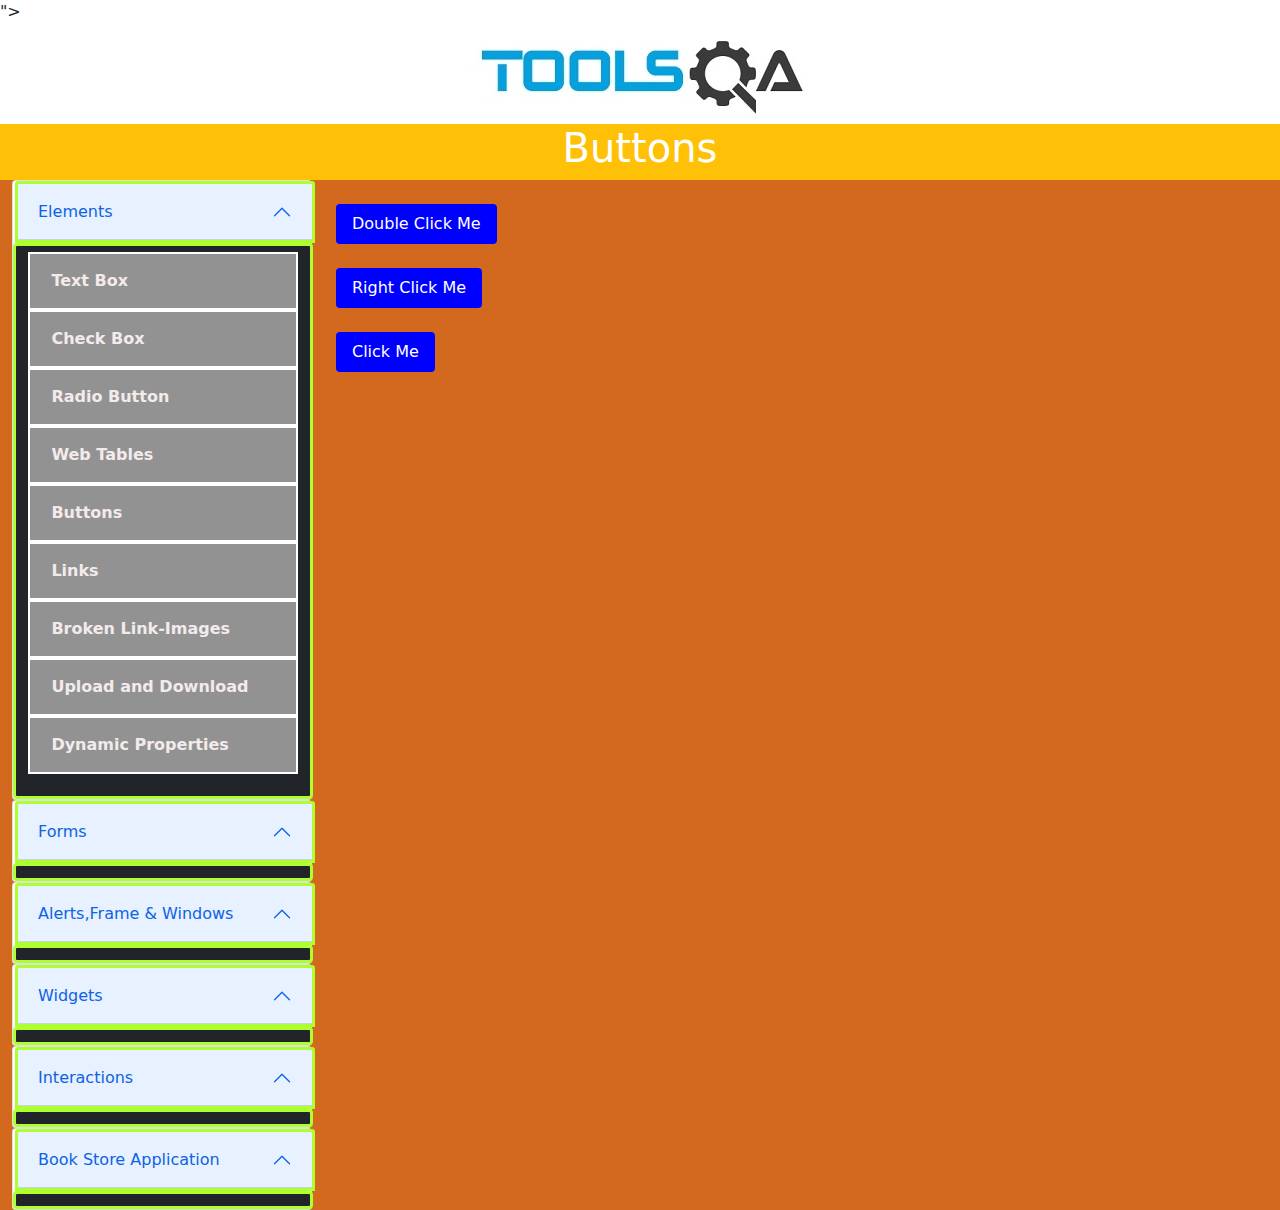
<file: button.html>
<html lang="en">

<head>
    <meta charset="UTF-8">
    <meta http-equiv="X-UA-Compatible" content="IE=edge">
    <meta name="viewport" content="width=device-width, initial-scale=1.0">
        <link rel="stylesheet" href="https://cdnjs.cloudflare.com/ajax/libs/font-awesome/5.15.3/css/all.min.css" integrity="sha512-iBBXm8fW90+nuLcSKlbmrPcLa0OT92xO1BIsZ+ywDWZCvqsWgccV3gFoRBv0z+8dLJgyAHIhR35VZc2oM/gI1w==" crossorigin="anonymous" referrerpolicy="no-referrer" />">

    <link rel="stylesheet" href="assets/lib/bootstrap-5.0.1-dist/css/bootstrap.css">
    <link rel="stylesheet" href="assets/lib/bootstrap-5.0.1-dist/css/style.css">
    
    <title>TOOLSQA</title>
</head>

<body>
    <header>
      <div class="text-center"><img src="./img/Toolsqa.jpg" alt="" /></div>
    </header>
    <div class="row bg-warning text-white text-lg-center">
      <h1>Buttons</h1>
    </div>
    <div
      id="form"
      class="container d-flex buttons"
      style="height: auto; max-width: initial"
    >
      <div>
        <div class="accordion" id="accordionExample" style="width: 300px">
          <div class="accordion-item">
            <h2 class="accordion-header" id="headingOne">
              <button
                style="
                  border: solid greenyellow;
                  width: 300px;
                  margin-left: 2px;
                "
                class="accordion-button btn btn-dark"
                type="button"
                data-bs-toggle="collapse"
                data-bs-target="#collapseOne1"
                aria-expanded="true"
                aria-controls="collapseOne"
              >
                Elements
              </button>
            </h2>
            <button
              style="border: solid greenyellow; width: 300px;"
              class="btn btn-dark"
              type="button"
            >
              <ul
                id="collapseOne1"
                class="collapseOnetwo bg-info "
                aria-labelledby="headingOne"
                
              >
              <li></i><i class="fab fa-html5"></i><a href="textbox.html">Text Box</a></li>
              <li><i class="fab fa-html5"></i><a href="checkbox.html">Check Box</a></li>
              <li><i class="fab fa-html5"></i><a href="radiobutton.html">Radio Button</a></li>
              <li><i class="fab fa-html5"></i><a href="webtables.html">Web Tables</a></li>
              <li><i class="fab fa-html5"></i><a href="button.html">Buttons</a></li>
              <li><i class="fab fa-html5"></i><a href="link.html">Links</a></li>
              <li><i class="fab fa-html5"></i><a href="valid-broken.html">Broken Link-Images</a></li>
              <li><i class="fab fa-html5"></i><a href="upload-download.html">Upload and Download</a></li>
              <li><i class="fab fa-html5"></i><a href="Dynmamic Properties.html">Dynamic Properties</a></li>
              </ul>
            </button>
          </div>
        </div>

        <div class="accordion" id="accordionExample" style="width: 300px">
          <div class="accordion-item">
            <h2 class="accordion-header" id="headingOne">
              <button
                style="
                  border: solid greenyellow;
                  width: 300px;
                  margin-left: 2px;
                "
                class="accordion-button btn btn-dark"
                type="button"
                data-bs-toggle="collapse"
                data-bs-target="#collapseOne2"
                aria-expanded="true"
                aria-controls="collapseOne"
              >
                Forms
              </button>
            </h2>
            <button
              style="border: solid greenyellow; width: 300px;"
              class="btn btn-dark"
              type="button"
            >
              <ul
                id="collapseOne2"
                class="collapseOnetwo bg-info collapse"
                aria-labelledby="headingOne"
              >
                <li><a href="#">Practice Form</a></li>
              </ul>
            </button>
          </div>
        </div>

        <div class="accordion" id="accordionExample" style="width: 300px">
          <div class="accordion-item">
            <h2 class="accordion-header" id="headingOne">
              <button
                style="
                  border: solid greenyellow;
                  width: 300px;
                  margin-left: 2px;
                "
                class="accordion-button btn btn-dark"
                type="button"
                data-bs-toggle="collapse"
                data-bs-target="#collapseOne3"
                aria-expanded="true"
                aria-controls="collapseOne"
              >
                Alerts,Frame & Windows
              </button>
            </h2>
            <button
              style="border: solid greenyellow; width: 300px;"
              class="btn btn-dark"
              type="button"
            >
              <ul
                id="collapseOne3"
                class="collapseOnetwo bg-info collapse"
                aria-labelledby="headingOne"
              >
                <li><a href="#">Browser Windows</a></li>
                <li><a href="#">Alerts</a></li>
                <li><a href="#">Frames</a></li>
                <li><a href="#">Nested Frames</a></li>
                <li><a href="#">Modal Dialogs</a></li>
              </ul>
            </button>
          </div>
        </div>
        <div class="accordion" id="accordionExample" style="width: 300px">
          <div class="accordion-item">
            <h2 class="accordion-header" id="headingOne">
              <button
                style="
                  border: solid greenyellow;
                  width: 300px;
                  margin-left: 2px;
                "
                class="accordion-button btn btn-dark"
                type="button"
                data-bs-toggle="collapse"
                data-bs-target="#collapseOne4"
                aria-expanded="true"
                aria-controls="collapseOne"
              >
                Widgets
              </button>
            </h2>
            <button
              style="border: solid greenyellow; width: 300px;"
              class="btn btn-dark"
              type="button"
            >
              <ul
                id="collapseOne4"
                class="collapseOnetwo bg-info collapse"
                aria-labelledby="headingOne"
              >
                <li><a href="#">Accordian</a></li>
                <li><a href="#">Auto Complate</a></li>
                <li><a href="#">Date Picker</a></li>
                <li><a href="#">Slider</a></li>
                <li><a href="#">Progress Bar</a></li>
                <li><a href="#">Tabs</a></li>
                <li><a href="#">Tool Tips</a></li>
                <li><a href="#">Menu</a></li>
                <li><a href="#">Select Menu</a></li>
              </ul>
            </button>
          </div>
        </div>
        <div class="accordion" id="accordionExample" style="width: 300px">
          <div class="accordion-item">
            <h2 class="accordion-header" id="headingOne">
              <button
                style="
                  border: solid greenyellow;
                  width: 300px;
                  margin-left: 2px;
                "
                class="accordion-button btn btn-dark"
                type="button"
                data-bs-toggle="collapse"
                data-bs-target="#collapseOne5"
                aria-expanded="true"
                aria-controls="collapseOne"
              >
                Interactions
              </button>
            </h2>
            <button
              style="border: solid greenyellow; width: 300px;"
              class="btn btn-dark"
              type="button"
            >
              <ul
                id="collapseOne5"
                class="collapseOnetwo bg-info collapse"
                aria-labelledby="headingOne"
              >
                <li><a href="#">Sortable</a></li>
                <li><a href="#">Selectable</a></li>
                <li><a href="#">Resizable</a></li>
                <li><a href="#">Droppable</a></li>
                <li><a href="#">Dragabble</a></li>
              </ul>
            </button>
          </div>
        </div>
        <div class="accordion" id="accordionExample" style="width: 300px">
          <div class="accordion-item">
            <h2 class="accordion-header" id="headingOne">
              <button
                style="
                  border: solid greenyellow;
                  width: 300px;
                  margin-left: 2px;
                "
                class="accordion-button btn btn-dark"
                type="button"
                data-bs-toggle="collapse"
                data-bs-target="#collapseOne6"
                aria-expanded="true"
                aria-controls="collapseOne"
              >
                Book Store Application
              </button>
            </h2>
            <button
              style="border: solid greenyellow; width: 300px;"
              class="btn btn-dark"
              type="button"
            >
              <ul
                id="collapseOne6"
                class="collapseOnetwo bg-info collapse"
                aria-labelledby="headingOne"
              >
                <li><a href="#">Login</a></li>
                <li><a href="#">Book Store</a></li>
                <li><a href="#">Profile</a></li>
                <li><a href="#">Book Store API</a></li>
              </ul>
            </button>
          </div>
        </div>
      </div>
      <section class="ms-4">
        <ul class="nav nav-pills mb-3" id="pills-tab" role="tablist">
            <li class="nav-item mt-4" role="presentation">
              <button class="nav-link " id="pills-home-tab" data-bs-toggle="pill" data-bs-target="#pills-home" type="button" role="tab" aria-controls="pills-home" aria-selected="true">Double Click Me</button>
            </li>
            <li class="nav-item mt-4" role="presentation">
              <button class="nav-link" id="pills-profile-tab" data-bs-toggle="pill" data-bs-target="#pills-profile" type="button" role="tab" aria-controls="pills-profile" aria-selected="false">Right Click Me</button>
            </li>
            <li class="nav-item mt-4" role="presentation">
              <button class="nav-link" id="pills-contact-tab" data-bs-toggle="pill" data-bs-target="#pills-contact" type="button" role="tab" aria-controls="pills-contact" aria-selected="false"> Click Me</button>
            </li>
          </ul>
          <div class="tab-content" id="pills-tabContent">
            <div  class="tab-pane fade " id="pills-home" role="tabpanel" aria-labelledby="pills-home-tab">Double Click Me</div>
            <div class="tab-pane fade" id="pills-profile" role="tabpanel" aria-labelledby="pills-profile-tab">Right Click Me</div>
            <div class="tab-pane fade" id="pills-contact" role="tabpanel" aria-labelledby="pills-contact-tab"> Click Me</div>
          </div>
      </section>
    </div>
    <script src="assets/lib/bootstrap-5.0.1-dist/js/bootstrap.bundle.js"></script>

</body>

</html>
</file>
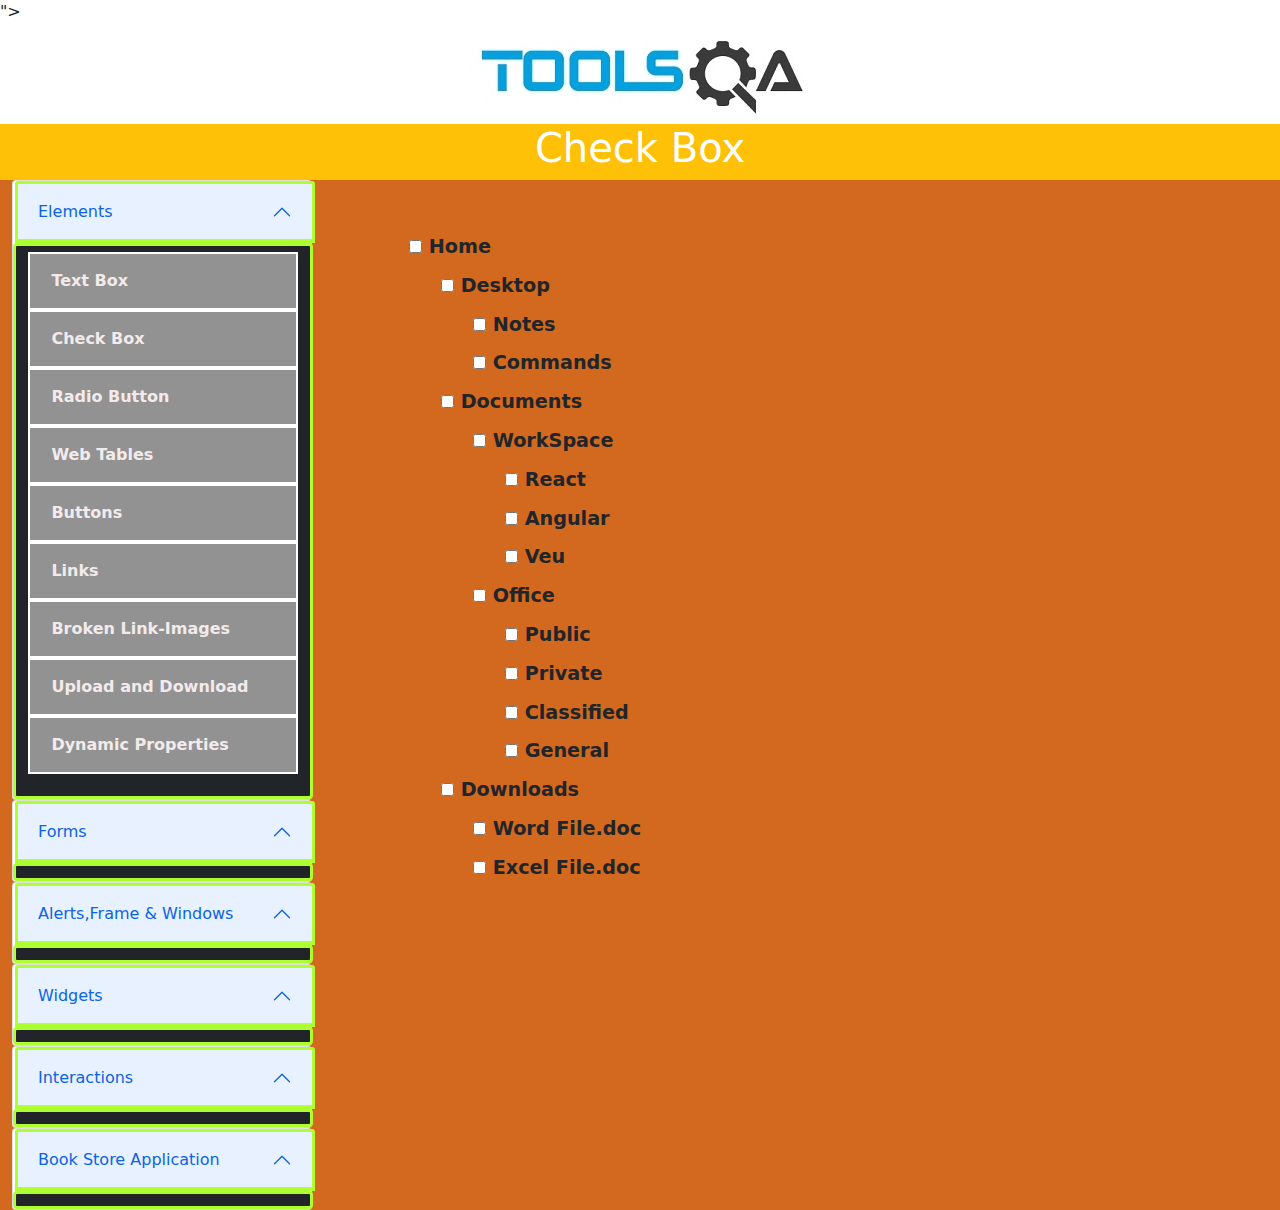
<file: checkbox.html>
<html lang="en">

<head>
    <meta charset="UTF-8">
    <meta http-equiv="X-UA-Compatible" content="IE=edge">
    <meta name="viewport" content="width=device-width, initial-scale=1.0">
        <link rel="stylesheet" href="https://cdnjs.cloudflare.com/ajax/libs/font-awesome/5.15.3/css/all.min.css" integrity="sha512-iBBXm8fW90+nuLcSKlbmrPcLa0OT92xO1BIsZ+ywDWZCvqsWgccV3gFoRBv0z+8dLJgyAHIhR35VZc2oM/gI1w==" crossorigin="anonymous" referrerpolicy="no-referrer" />">

    <link rel="stylesheet" href="assets/lib/bootstrap-5.0.1-dist/css/bootstrap.css">
    <link rel="stylesheet" href="assets/lib/bootstrap-5.0.1-dist/css/style.css">
    
    <title>TOOLSQA</title>
</head>

<body>
    <header>
      <div class="text-center"><img src="./img/Toolsqa.jpg" alt="" /></div>
    </header>
    <div class="row bg-warning text-white text-lg-center">
      <h1>Check Box</h1>
    </div>
    <div
      id="form"
      class="checkboxtxt container d-flex"
      style="height: auto; max-width: initial"
    >
      <div>
        <div class="accordion" id="accordionExample" style="width: 300px">
          <div class="accordion-item">
            <h2 class="accordion-header" id="headingOne">
              <button
                style="
                  border: solid greenyellow;
                  width: 300px;
                  margin-left: 2px;
                "
                class="accordion-button btn btn-dark"
                type="button"
                data-bs-toggle="collapse"
                data-bs-target="#collapseOne1"
                aria-expanded="true"
                aria-controls="collapseOne"
              >
                Elements
              </button>
            </h2>
            <button
              style="border: solid greenyellow; width: 300px;"
              class="btn btn-dark"
              type="button"
            >
              <ul
                id="collapseOne1"
                class="collapseOnetwo bg-info "
                aria-labelledby="headingOne"
                
              >
              <li></i><i class="fab fa-html5"></i><a href="textbox.html">Text Box</a></li>
                <li><i class="fab fa-html5"></i><a href="checkbox.html">Check Box</a></li>
                <li><i class="fab fa-html5"></i><a href="radiobutton.html">Radio Button</a></li>
                <li><i class="fab fa-html5"></i><a href="webtables.html">Web Tables</a></li>
                <li><i class="fab fa-html5"></i><a href="button.html">Buttons</a></li>
                <li><i class="fab fa-html5"></i><a href="link.html">Links</a></li>
                <li><i class="fab fa-html5"></i><a href="valid-broken.html">Broken Link-Images</a></li>
                <li><i class="fab fa-html5"></i><a href="upload-download.html">Upload and Download</a></li>
                <li><i class="fab fa-html5"></i><a href="Dynmamic Properties.html">Dynamic Properties</a></li>
              </ul>
            </button>
          </div>
        </div>

        <div class="accordion" id="accordionExample" style="width: 300px">
          <div class="accordion-item">
            <h2 class="accordion-header" id="headingOne">
              <button
                style="
                  border: solid greenyellow;
                  width: 300px;
                  margin-left: 2px;
                "
                class="accordion-button btn btn-dark"
                type="button"
                data-bs-toggle="collapse"
                data-bs-target="#collapseOne2"
                aria-expanded="true"
                aria-controls="collapseOne"
              >
                Forms
              </button>
            </h2>
            <button
              style="border: solid greenyellow; width: 300px;"
              class="btn btn-dark"
              type="button"
            >
              <ul
                id="collapseOne2"
                class="collapseOnetwo bg-info collapse"
                aria-labelledby="headingOne"
              >
                <li><a href="#">Practice Form</a></li>
              </ul>
            </button>
          </div>
        </div>

        <div class="accordion" id="accordionExample" style="width: 300px">
          <div class="accordion-item">
            <h2 class="accordion-header" id="headingOne">
              <button
                style="
                  border: solid greenyellow;
                  width: 300px;
                  margin-left: 2px;
                "
                class="accordion-button btn btn-dark"
                type="button"
                data-bs-toggle="collapse"
                data-bs-target="#collapseOne3"
                aria-expanded="true"
                aria-controls="collapseOne"
              >
                Alerts,Frame & Windows
              </button>
            </h2>
            <button
              style="border: solid greenyellow; width: 300px;"
              class="btn btn-dark"
              type="button"
            >
              <ul
                id="collapseOne3"
                class="collapseOnetwo bg-info collapse"
                aria-labelledby="headingOne"
              >
                <li><a href="#">Browser Windows</a></li>
                <li><a href="#">Alerts</a></li>
                <li><a href="#">Frames</a></li>
                <li><a href="#">Nested Frames</a></li>
                <li><a href="#">Modal Dialogs</a></li>
              </ul>
            </button>
          </div>
        </div>
        <div class="accordion" id="accordionExample" style="width: 300px">
          <div class="accordion-item">
            <h2 class="accordion-header" id="headingOne">
              <button
                style="
                  border: solid greenyellow;
                  width: 300px;
                  margin-left: 2px;
                "
                class="accordion-button btn btn-dark"
                type="button"
                data-bs-toggle="collapse"
                data-bs-target="#collapseOne4"
                aria-expanded="true"
                aria-controls="collapseOne"
              >
                Widgets
              </button>
            </h2>
            <button
              style="border: solid greenyellow; width: 300px;"
              class="btn btn-dark"
              type="button"
            >
              <ul
                id="collapseOne4"
                class="collapseOnetwo bg-info collapse"
                aria-labelledby="headingOne"
              >
                <li><a href="#">Accordian</a></li>
                <li><a href="#">Auto Complate</a></li>
                <li><a href="#">Date Picker</a></li>
                <li><a href="#">Slider</a></li>
                <li><a href="#">Progress Bar</a></li>
                <li><a href="#">Tabs</a></li>
                <li><a href="#">Tool Tips</a></li>
                <li><a href="#">Menu</a></li>
                <li><a href="#">Select Menu</a></li>
              </ul>
            </button>
          </div>
        </div>
        <div class="accordion" id="accordionExample" style="width: 300px">
          <div class="accordion-item">
            <h2 class="accordion-header" id="headingOne">
              <button
                style="
                  border: solid greenyellow;
                  width: 300px;
                  margin-left: 2px;
                "
                class="accordion-button btn btn-dark"
                type="button"
                data-bs-toggle="collapse"
                data-bs-target="#collapseOne5"
                aria-expanded="true"
                aria-controls="collapseOne"
              >
                Interactions
              </button>
            </h2>
            <button
              style="border: solid greenyellow; width: 300px;"
              class="btn btn-dark"
              type="button"
            >
              <ul
                id="collapseOne5"
                class="collapseOnetwo bg-info collapse"
                aria-labelledby="headingOne"
              >
                <li><a href="#">Sortable</a></li>
                <li><a href="#">Selectable</a></li>
                <li><a href="#">Resizable</a></li>
                <li><a href="#">Droppable</a></li>
                <li><a href="#">Dragabble</a></li>
              </ul>
            </button>
          </div>
        </div>
        <div class="accordion" id="accordionExample" style="width: 300px">
          <div class="accordion-item">
            <h2 class="accordion-header" id="headingOne">
              <button
                style="
                  border: solid greenyellow;
                  width: 300px;
                  margin-left: 2px;
                "
                class="accordion-button btn btn-dark"
                type="button"
                data-bs-toggle="collapse"
                data-bs-target="#collapseOne6"
                aria-expanded="true"
                aria-controls="collapseOne"
              >
                Book Store Application
              </button>
            </h2>
            <button
              style="border: solid greenyellow; width: 300px;"
              class="btn btn-dark"
              type="button"
            >
              <ul
                id="collapseOne6"
                class="collapseOnetwo bg-info collapse"
                aria-labelledby="headingOne"
              >
                <li><a href="#">Login</a></li>
                <li><a href="#">Book Store</a></li>
                <li><a href="#">Profile</a></li>
                <li><a href="#">Book Store API</a></li>
              </ul>
            </button>
          </div>
        </div>
      </div>
      <div id="checkbox" class="container ms-5 mt-5">
        <div >
       
        <ul>
            <li><input type="checkbox"> Home</li>
            <ul>
             <li><input type="checkbox"> Desktop</li>
                <ul>
                    <li><input type="checkbox"> Notes</li>
                    <li><input type="checkbox"> Commands</li>
                </ul>
            <li><input type="checkbox"> Documents</li>
                <ul>
                    <li><input type="checkbox"> WorkSpace</li>
                    <ul>
                        <li><input type="checkbox"> React</li>
                        <li><input type="checkbox"> Angular</li>
                        <li><input type="checkbox"> Veu</li>
                    </ul>
                    <li><input type="checkbox"> Office</li>
                    <ul>
                        <li><input type="checkbox"> Public</li>
                        <li><input type="checkbox"> Private</li>
                        <li><input type="checkbox"> Classified</li>
                        <li><input type="checkbox"> General</li>
                    </ul>
                </ul>
            <li><input type="checkbox"> Downloads</li>
                <ul>
                    <li><input type="checkbox"> Word File.doc</li>
                    <li><input type="checkbox"> Excel File.doc</li>
                </ul> 
              </ul>      
            </ul>
            
          </div>
    </div>
    </div>
    <script src="assets/lib/bootstrap-5.0.1-dist/js/bootstrap.bundle.js"></script>

</body>

</html>
</file>
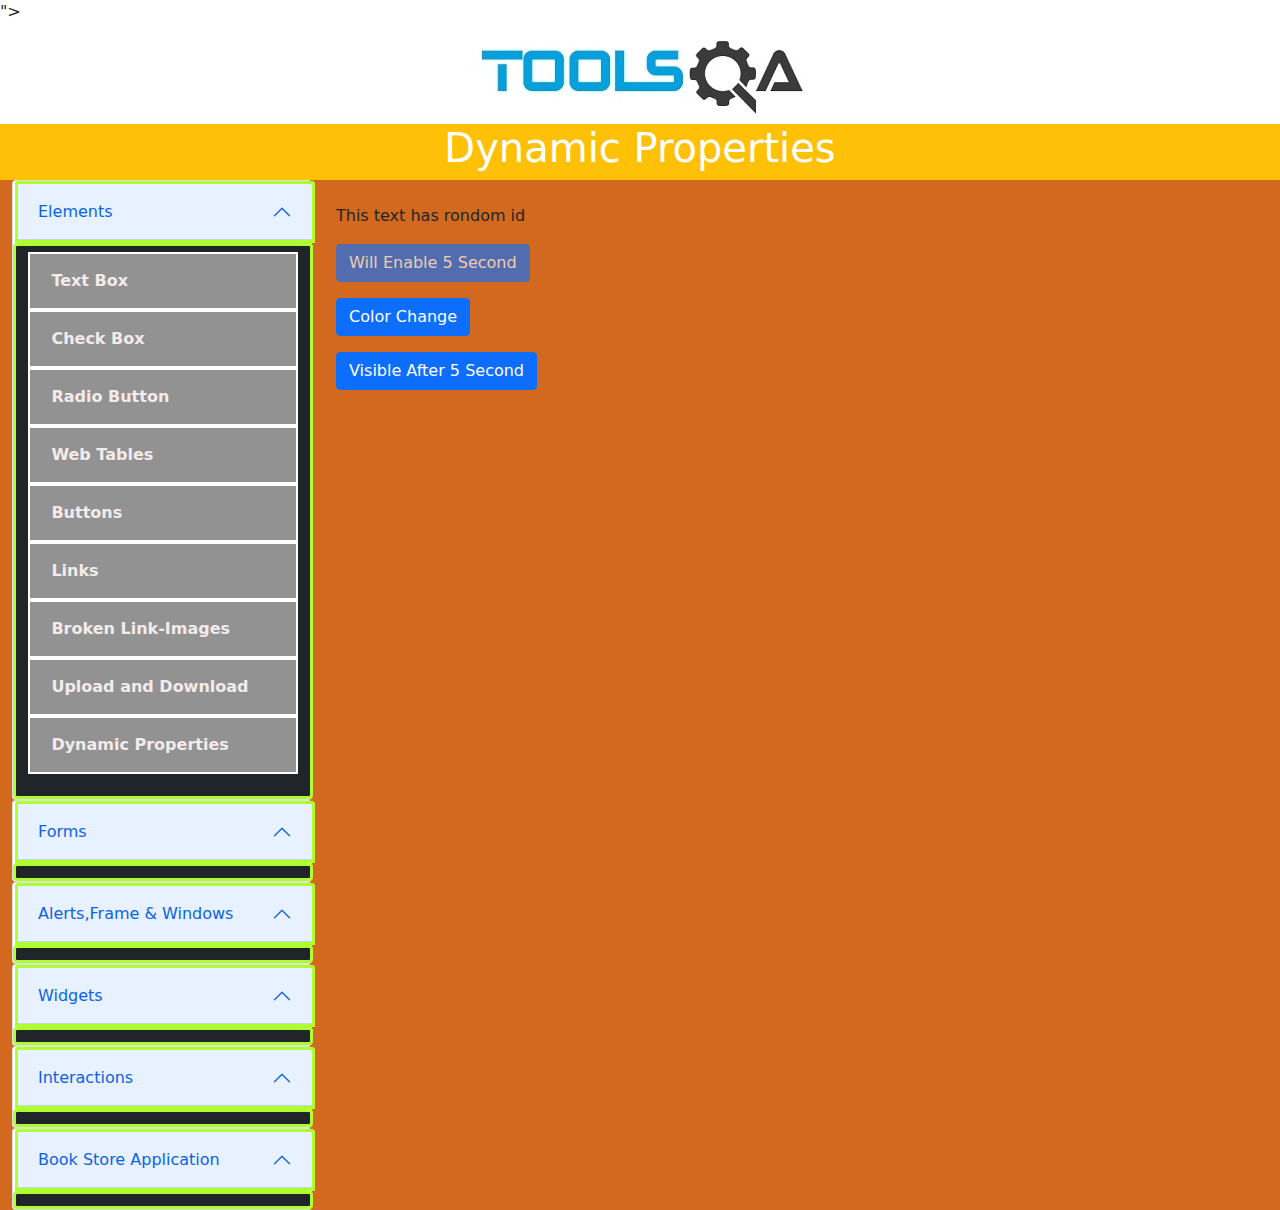
<file: Dynmamic Properties.html>
<html lang="en">

<head>
    <meta charset="UTF-8">
    <meta http-equiv="X-UA-Compatible" content="IE=edge">
    <meta name="viewport" content="width=device-width, initial-scale=1.0">
        <link rel="stylesheet" href="https://cdnjs.cloudflare.com/ajax/libs/font-awesome/5.15.3/css/all.min.css" integrity="sha512-iBBXm8fW90+nuLcSKlbmrPcLa0OT92xO1BIsZ+ywDWZCvqsWgccV3gFoRBv0z+8dLJgyAHIhR35VZc2oM/gI1w==" crossorigin="anonymous" referrerpolicy="no-referrer" />">

    <link rel="stylesheet" href="assets/lib/bootstrap-5.0.1-dist/css/bootstrap.css">
    <link rel="stylesheet" href="assets/lib/bootstrap-5.0.1-dist/css/style.css">
    
    <title>TOOLSQA</title>
</head>

<body>
    <header>
      <div class="text-center"><img src="./img/Toolsqa.jpg" alt="" /></div>
    </header>
    <div class="row bg-warning text-white text-lg-center">
      <h1>Dynamic Properties</h1>
    </div>
    <div
      id="form"
      class="container d-flex dynamic-properties "
      style="height: auto; max-width: initial"
    >
      <div>
        <div class="accordion" id="accordionExample" style="width: 300px">
          <div class="accordion-item">
            <h2 class="accordion-header" id="headingOne">
              <button
                style="
                  border: solid greenyellow;
                  width: 300px;
                  margin-left: 2px;
                "
                class="accordion-button btn btn-dark"
                type="button"
                data-bs-toggle="collapse"
                data-bs-target="#collapseOne1"
                aria-expanded="true"
                aria-controls="collapseOne"
              >
                Elements
              </button>
            </h2>
            <button
              style="border: solid greenyellow; width: 300px;"
              class="btn btn-dark"
              type="button"
            >
              <ul
                id="collapseOne1"
                class="collapseOnetwo bg-info "
                aria-labelledby="headingOne"
                
              >
                <li></i><i class="fab fa-html5"></i><a href="textbox.html">Text Box</a></li>
                <li><i class="fab fa-html5"></i><a href="checkbox.html">Check Box</a></li>
                <li><i class="fab fa-html5"></i><a href="radiobutton.html">Radio Button</a></li>
                <li><i class="fab fa-html5"></i><a href="webtables.html">Web Tables</a></li>
                <li><i class="fab fa-html5"></i><a href="button.html">Buttons</a></li>
                <li><i class="fab fa-html5"></i><a href="link.html">Links</a></li>
                <li><i class="fab fa-html5"></i><a href="valid-broken.html">Broken Link-Images</a></li>
                <li><i class="fab fa-html5"></i><a href="upload-download.html">Upload and Download</a></li>
                <li><i class="fab fa-html5"></i><a href="Dynmamic Properties.html">Dynamic Properties</a></li>

              </ul>
            </button>
          </div>
        </div>

        <div class="accordion" id="accordionExample" style="width: 300px">
          <div class="accordion-item">
            <h2 class="accordion-header" id="headingOne">
              <button
                style="
                  border: solid greenyellow;
                  width: 300px;
                  margin-left: 2px;
                "
                class="accordion-button btn btn-dark"
                type="button"
                data-bs-toggle="collapse"
                data-bs-target="#collapseOne2"
                aria-expanded="true"
                aria-controls="collapseOne"
              >
                Forms
              </button>
            </h2>
            <button
              style="border: solid greenyellow; width: 300px;"
              class="btn btn-dark"
              type="button"
            >
              <ul
                id="collapseOne2"
                class="collapseOnetwo bg-info collapse"
                aria-labelledby="headingOne"
              >
                <li><a href="#">Practice Form</a></li>
              </ul>
            </button>
          </div>
        </div>

        <div class="accordion" id="accordionExample" style="width: 300px">
          <div class="accordion-item">
            <h2 class="accordion-header" id="headingOne">
              <button
                style="
                  border: solid greenyellow;
                  width: 300px;
                  margin-left: 2px;
                "
                class="accordion-button btn btn-dark"
                type="button"
                data-bs-toggle="collapse"
                data-bs-target="#collapseOne3"
                aria-expanded="true"
                aria-controls="collapseOne"
              >
                Alerts,Frame & Windows
              </button>
            </h2>
            <button
              style="border: solid greenyellow; width: 300px;"
              class="btn btn-dark"
              type="button"
            >
              <ul
                id="collapseOne3"
                class="collapseOnetwo bg-info collapse"
                aria-labelledby="headingOne"
              >
                <li><a href="#">Browser Windows</a></li>
                <li><a href="#">Alerts</a></li>
                <li><a href="#">Frames</a></li>
                <li><a href="#">Nested Frames</a></li>
                <li><a href="#">Modal Dialogs</a></li>
              </ul>
            </button>
          </div>
        </div>
        <div class="accordion" id="accordionExample" style="width: 300px">
          <div class="accordion-item">
            <h2 class="accordion-header" id="headingOne">
              <button
                style="
                  border: solid greenyellow;
                  width: 300px;
                  margin-left: 2px;
                "
                class="accordion-button btn btn-dark"
                type="button"
                data-bs-toggle="collapse"
                data-bs-target="#collapseOne4"
                aria-expanded="true"
                aria-controls="collapseOne"
              >
                Widgets
              </button>
            </h2>
            <button
              style="border: solid greenyellow; width: 300px;"
              class="btn btn-dark"
              type="button"
            >
              <ul
                id="collapseOne4"
                class="collapseOnetwo bg-info collapse"
                aria-labelledby="headingOne"
              >
                <li><a href="#">Accordian</a></li>
                <li><a href="#">Auto Complate</a></li>
                <li><a href="#">Date Picker</a></li>
                <li><a href="#">Slider</a></li>
                <li><a href="#">Progress Bar</a></li>
                <li><a href="#">Tabs</a></li>
                <li><a href="#">Tool Tips</a></li>
                <li><a href="#">Menu</a></li>
                <li><a href="#">Select Menu</a></li>
              </ul>
            </button>
          </div>
        </div>
        <div class="accordion" id="accordionExample" style="width: 300px">
          <div class="accordion-item">
            <h2 class="accordion-header" id="headingOne">
              <button
                style="
                  border: solid greenyellow;
                  width: 300px;
                  margin-left: 2px;
                "
                class="accordion-button btn btn-dark"
                type="button"
                data-bs-toggle="collapse"
                data-bs-target="#collapseOne5"
                aria-expanded="true"
                aria-controls="collapseOne"
              >
                Interactions
              </button>
            </h2>
            <button
              style="border: solid greenyellow; width: 300px;"
              class="btn btn-dark"
              type="button"
            >
              <ul
                id="collapseOne5"
                class="collapseOnetwo bg-info collapse"
                aria-labelledby="headingOne"
              >
                <li><a href="#">Sortable</a></li>
                <li><a href="#">Selectable</a></li>
                <li><a href="#">Resizable</a></li>
                <li><a href="#">Droppable</a></li>
                <li><a href="#">Dragabble</a></li>
              </ul>
            </button>
          </div>
        </div>
        <div class="accordion" id="accordionExample" style="width: 300px">
          <div class="accordion-item">
            <h2 class="accordion-header" id="headingOne">
              <button
                style="
                  border: solid greenyellow;
                  width: 300px;
                  margin-left: 2px;
                "
                class="accordion-button btn btn-dark"
                type="button"
                data-bs-toggle="collapse"
                data-bs-target="#collapseOne6"
                aria-expanded="true"
                aria-controls="collapseOne"
              >
                Book Store Application
              </button>
            </h2>
            <button
              style="border: solid greenyellow; width: 300px;"
              class="btn btn-dark"
              type="button"
            >
              <ul
                id="collapseOne6"
                class="collapseOnetwo bg-info collapse"
                aria-labelledby="headingOne"
              >
                <li><a href="#">Login</a></li>
                <li><a href="#">Book Store</a></li>
                <li><a href="#">Profile</a></li>
                <li><a href="#">Book Store API</a></li>
              </ul>
            </button>
          </div>
        </div>
      </div>
      <section class="ms-4 mt-4">
          <p>This text has rondom id</p>
          <div>
          <button class="btn btn-primary" disabled>Will Enable 5 Second</button>
          <br>
          <button class="btn btn-primary">Color Change</button>
          <br>
          <button class="btn btn-primary">Visible After 5 Second</button>
        </div>
      </section>
    </div>
    <script src="assets/lib/bootstrap-5.0.1-dist/js/bootstrap.bundle.js"></script>

</body>

</html>
</file>
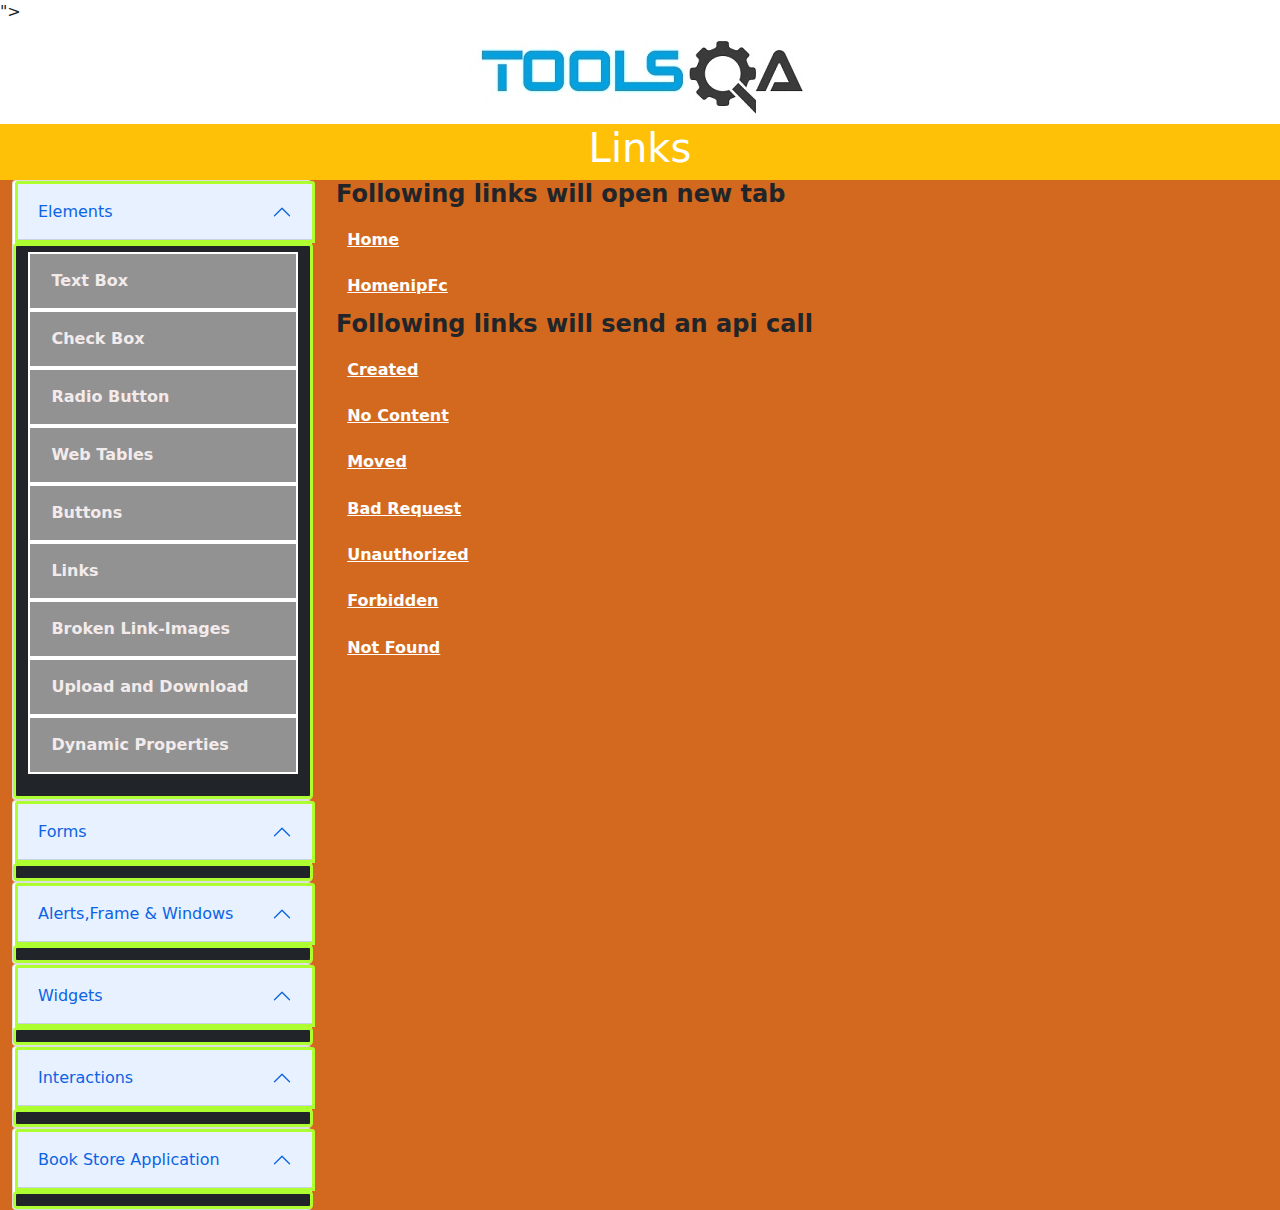
<file: link.html>
<html lang="en">
  <head>
    <meta charset="UTF-8" />
    <meta http-equiv="X-UA-Compatible" content="IE=edge" />
    <meta name="viewport" content="width=device-width, initial-scale=1.0" />
    <link
      rel="stylesheet"
      href="https://cdnjs.cloudflare.com/ajax/libs/font-awesome/5.15.3/css/all.min.css"
      integrity="sha512-iBBXm8fW90+nuLcSKlbmrPcLa0OT92xO1BIsZ+ywDWZCvqsWgccV3gFoRBv0z+8dLJgyAHIhR35VZc2oM/gI1w=="
      crossorigin="anonymous"
      referrerpolicy="no-referrer"
    />
    ">

    <link
      rel="stylesheet"
      href="assets/lib/bootstrap-5.0.1-dist/css/bootstrap.css"
    />
    <link
      rel="stylesheet"
      href="assets/lib/bootstrap-5.0.1-dist/css/style.css"
    />

    <title>TOOLSQA</title>
  </head>

  <body>
    <header>
      <div class="text-center"><img src="./img/Toolsqa.jpg" alt="" /></div>
    </header>
    <div class="row bg-warning text-white text-lg-center">
      <h1>Links</h1>
    </div>
    <div
      id="form"
      class="container d-flex links"
      style="height: auto; max-width: initial"
    >
      <div>
        <div class="accordion" id="accordionExample" style="width: 300px">
          <div class="accordion-item">
            <h2 class="accordion-header" id="headingOne">
              <button
                style="
                  border: solid greenyellow;
                  width: 300px;
                  margin-left: 2px;
                "
                class="accordion-button btn btn-dark"
                type="button"
                data-bs-toggle="collapse"
                data-bs-target="#collapseOne1"
                aria-expanded="true"
                aria-controls="collapseOne"
              >
                Elements
              </button>
            </h2>
            <button
              style="border: solid greenyellow; width: 300px"
              class="btn btn-dark"
              type="button"
            >
              <ul
                id="collapseOne1"
                class="collapseOnetwo bg-info"
                aria-labelledby="headingOne"
              >
              <li></i><i class="fab fa-html5"></i><a href="textbox.html">Text Box</a></li>
              <li><i class="fab fa-html5"></i><a href="checkbox.html">Check Box</a></li>
              <li><i class="fab fa-html5"></i><a href="radiobutton.html">Radio Button</a></li>
              <li><i class="fab fa-html5"></i><a href="webtables.html">Web Tables</a></li>
              <li><i class="fab fa-html5"></i><a href="button.html">Buttons</a></li>
              <li><i class="fab fa-html5"></i><a href="link.html">Links</a></li>
              <li><i class="fab fa-html5"></i><a href="valid-broken.html">Broken Link-Images</a></li>
              <li><i class="fab fa-html5"></i><a href="upload-download.html">Upload and Download</a></li>
              <li><i class="fab fa-html5"></i><a href="Dynmamic Properties.html">Dynamic Properties</a></li>
              </ul>
            </button>
          </div>
        </div>

        <div class="accordion" id="accordionExample" style="width: 300px">
          <div class="accordion-item">
            <h2 class="accordion-header" id="headingOne">
              <button
                style="
                  border: solid greenyellow;
                  width: 300px;
                  margin-left: 2px;
                "
                class="accordion-button btn btn-dark"
                type="button"
                data-bs-toggle="collapse"
                data-bs-target="#collapseOne2"
                aria-expanded="true"
                aria-controls="collapseOne"
              >
                Forms
              </button>
            </h2>
            <button
              style="border: solid greenyellow; width: 300px"
              class="btn btn-dark"
              type="button"
            >
              <ul
                id="collapseOne2"
                class="collapseOnetwo bg-info collapse"
                aria-labelledby="headingOne"
              >
                <li><a href="#">Practice Form</a></li>
              </ul>
            </button>
          </div>
        </div>

        <div class="accordion" id="accordionExample" style="width: 300px">
          <div class="accordion-item">
            <h2 class="accordion-header" id="headingOne">
              <button
                style="
                  border: solid greenyellow;
                  width: 300px;
                  margin-left: 2px;
                "
                class="accordion-button btn btn-dark"
                type="button"
                data-bs-toggle="collapse"
                data-bs-target="#collapseOne3"
                aria-expanded="true"
                aria-controls="collapseOne"
              >
                Alerts,Frame & Windows
              </button>
            </h2>
            <button
              style="border: solid greenyellow; width: 300px"
              class="btn btn-dark"
              type="button"
            >
              <ul
                id="collapseOne3"
                class="collapseOnetwo bg-info collapse"
                aria-labelledby="headingOne"
              >
                <li><a href="#">Browser Windows</a></li>
                <li><a href="#">Alerts</a></li>
                <li><a href="#">Frames</a></li>
                <li><a href="#">Nested Frames</a></li>
                <li><a href="#">Modal Dialogs</a></li>
              </ul>
            </button>
          </div>
        </div>
        <div class="accordion" id="accordionExample" style="width: 300px">
          <div class="accordion-item">
            <h2 class="accordion-header" id="headingOne">
              <button
                style="
                  border: solid greenyellow;
                  width: 300px;
                  margin-left: 2px;
                "
                class="accordion-button btn btn-dark"
                type="button"
                data-bs-toggle="collapse"
                data-bs-target="#collapseOne4"
                aria-expanded="true"
                aria-controls="collapseOne"
              >
                Widgets
              </button>
            </h2>
            <button
              style="border: solid greenyellow; width: 300px"
              class="btn btn-dark"
              type="button"
            >
              <ul
                id="collapseOne4"
                class="collapseOnetwo bg-info collapse"
                aria-labelledby="headingOne"
              >
                <li><a href="#">Accordian</a></li>
                <li><a href="#">Auto Complate</a></li>
                <li><a href="#">Date Picker</a></li>
                <li><a href="#">Slider</a></li>
                <li><a href="#">Progress Bar</a></li>
                <li><a href="#">Tabs</a></li>
                <li><a href="#">Tool Tips</a></li>
                <li><a href="#">Menu</a></li>
                <li><a href="#">Select Menu</a></li>
              </ul>
            </button>
          </div>
        </div>
        <div class="accordion" id="accordionExample" style="width: 300px">
          <div class="accordion-item">
            <h2 class="accordion-header" id="headingOne">
              <button
                style="
                  border: solid greenyellow;
                  width: 300px;
                  margin-left: 2px;
                "
                class="accordion-button btn btn-dark"
                type="button"
                data-bs-toggle="collapse"
                data-bs-target="#collapseOne5"
                aria-expanded="true"
                aria-controls="collapseOne"
              >
                Interactions
              </button>
            </h2>
            <button
              style="border: solid greenyellow; width: 300px"
              class="btn btn-dark"
              type="button"
            >
              <ul
                id="collapseOne5"
                class="collapseOnetwo bg-info collapse"
                aria-labelledby="headingOne"
              >
                <li><a href="#">Sortable</a></li>
                <li><a href="#">Selectable</a></li>
                <li><a href="#">Resizable</a></li>
                <li><a href="#">Droppable</a></li>
                <li><a href="#">Dragabble</a></li>
              </ul>
            </button>
          </div>
        </div>
        <div class="accordion" id="accordionExample" style="width: 300px">
          <div class="accordion-item">
            <h2 class="accordion-header" id="headingOne">
              <button
                style="
                  border: solid greenyellow;
                  width: 300px;
                  margin-left: 2px;
                "
                class="accordion-button btn btn-dark"
                type="button"
                data-bs-toggle="collapse"
                data-bs-target="#collapseOne6"
                aria-expanded="true"
                aria-controls="collapseOne"
              >
                Book Store Application
              </button>
            </h2>
            <button
              style="border: solid greenyellow; width: 300px"
              class="btn btn-dark"
              type="button"
            >
              <ul
                id="collapseOne6"
                class="collapseOnetwo bg-info collapse"
                aria-labelledby="headingOne"
              >
                <li><a href="#">Login</a></li>
                <li><a href="#">Book Store</a></li>
                <li><a href="#">Profile</a></li>
                <li><a href="#">Book Store API</a></li>
              </ul>
            </button>
          </div>
        </div>
      </div>
      <section class="ms-4">
        <div class="following">
          <h4>Following links will open new tab</h4>
          <a href="https://www.demoqa.com/" target="_blank">Home</a>
          <a href="https://www.demoqa.com/" target="_blank">HomenipFc</a>
        </div>
        <div>
          <h4>Following links will send an api call</h4>
          <ul class="nav nav-pills mb-3" id="pills-tab" role="tablist">
            <li class="nav-item" role="presentation">
              <a
                class=""
                id="pills-home-tab"
                data-bs-toggle="pill"
                data-bs-target="#pills-home"
                type="button"
                role="tab"
                aria-controls="pills-home"
                aria-selected="true"
                >Created</a
              >
            </li>
            <li class="nav-item" role="presentation">
              <a
                class=""
                id="pills-profile-tab"
                data-bs-toggle="pill"
                data-bs-target="#pills-profile"
                type="button"
                role="tab"
                aria-controls="pills-profile"
                aria-selected="false"
                >No Content</a
              >
            </li>
            <li class="nav-item" role="presentation">
              <a
                class=""
                id="pills-contact-tab"
                data-bs-toggle="pill"
                data-bs-target="#pills-contact"
                type="button"
                role="tab"
                aria-controls="pills-contact"
                aria-selected="false"
                >Moved</a
              >
            </li>

            <li class="nav-item" role="presentation">
              <a
                class=""
                id="pills-home1-tab"
                data-bs-toggle="pill"
                data-bs-target="#pills-home1"
                type="button"
                role="tab"
                aria-controls="pills-home"
                aria-selected="true"
                >Bad Request</a
              >
            </li>
            <li class="nav-item" role="presentation">
              <a
                class=""
                id="pills-profile1-tab"
                data-bs-toggle="pill"
                data-bs-target="#pills-profile1"
                type="button"
                role="tab"
                aria-controls="pills-profile"
                aria-selected="false"
                >Unauthorized</a
              >
            </li>
            <li class="nav-item" role="presentation">
              <a
                class=""
                id="pills-contact1-tab"
                data-bs-toggle="pill"
                data-bs-target="#pills-contact1"
                type="button"
                role="tab"
                aria-controls="pills-contact"
                aria-selected="false"
                >Forbidden</a
              >
            </li>

            <li class="nav-item" role="presentation">
              <a
                class=""
                id="pills-contact2-tab"
                data-bs-toggle="pill"
                data-bs-target="#pills-contact2"
                type="button"
                role="tab"
                aria-controls="pills-contact"
                aria-selected="false"
                >Not Found</a
              >
            </li>
          </ul>
          <div class="tab-content" id="pills-tabContent">
            <div
              class="tab-pane fade"
              id="pills-home"
              role="tabpanel"
              aria-labelledby="pills-home-tab"
            >
              Link has responded with staus 201 and status text Created
            </div>
            <div
              class="tab-pane fade"
              id="pills-profile"
              role="tabpanel"
              aria-labelledby="pills-profile-tab"
            >
              Link has responded with staus 204 and status text No Content
            </div>
            <div
              class="tab-pane fade"
              id="pills-contact"
              role="tabpanel"
              aria-labelledby="pills-contact-tab"
            >
              Link has responded with staus 301 and status text Moved
              Permanently
            </div>

            <div
              class="tab-pane fade"
              id="pills-home1"
              role="tabpanel"
              aria-labelledby="pills-home-tab"
            >
              Link has responded with staus 400 and status text Bad Request
            </div>
            <div
              class="tab-pane fade"
              id="pills-profile1"
              role="tabpanel"
              aria-labelledby="pills-profile-tab"
            >
              Link has responded with staus 401 and status text Unauthorized
            </div>
            <div
              class="tab-pane fade"
              id="pills-contact1"
              role="tabpanel"
              aria-labelledby="pills-contact-tab"
            >
              Link has responded with staus 403 and status text Forbidden
            </div>

            <div
              class="tab-pane fade"
              id="pills-contact2"
              role="tabpanel"
              aria-labelledby="pills-contact-tab"
            >
              Link has responded with staus 404 and status text Not Found
            </div>
          </div>
        </div>
      </section>
    </div>
    <script src="assets/lib/bootstrap-5.0.1-dist/js/bootstrap.bundle.js"></script>
  </body>
</html>
</file>
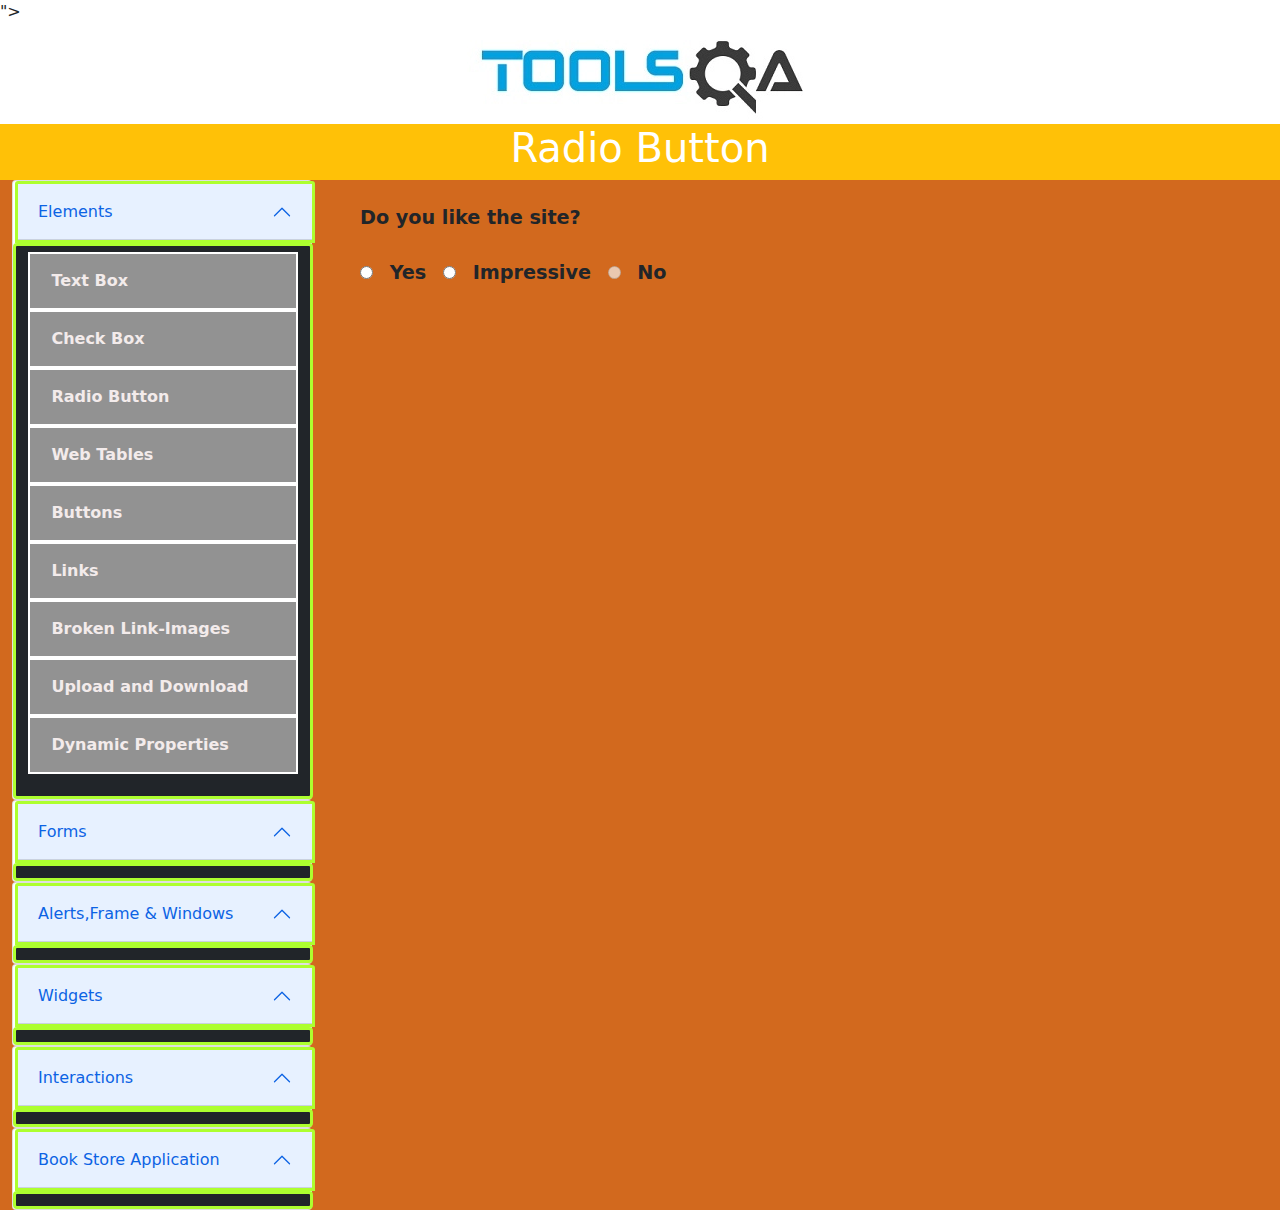
<file: radiobutton.html>
<html lang="en">
<head>
    <meta charset="UTF-8">
    <meta http-equiv="X-UA-Compatible" content="IE=edge">
    <meta name="viewport" content="width=device-width, initial-scale=1.0">
        <link rel="stylesheet" href="https://cdnjs.cloudflare.com/ajax/libs/font-awesome/5.15.3/css/all.min.css" integrity="sha512-iBBXm8fW90+nuLcSKlbmrPcLa0OT92xO1BIsZ+ywDWZCvqsWgccV3gFoRBv0z+8dLJgyAHIhR35VZc2oM/gI1w==" crossorigin="anonymous" referrerpolicy="no-referrer" />">
    <link rel="stylesheet" href="assets/lib/bootstrap-5.0.1-dist/css/bootstrap.css">
    <link rel="stylesheet" href="./assets/lib/bootstrap-5.0.1-dist/css/style.css">
    <title>TOOLSQA</title>
</head>
<body>
    <header>
      <div class="text-center"><img src="./img/Toolsqa.jpg" alt="" /></div>
    </header>
    <div class="row bg-warning text-white text-lg-center">
      <h1>Radio Button</h1>
    </div>
    <div
      id="form"
      class="radiotxt container d-flex"
      style="height: auto; max-width: initial"
    >
      <div>
        <div class="accordion m-0" id="accordionExample" style="width: 300px">
          <div class="accordion-item">
            <h2 class="accordion-header" id="headingOne">
              <button
                style="
                  border: solid greenyellow;
                  width: 300px;
                  margin-left: 2px;
                "
                class="accordion-button btn btn-dark"
                type="button"
                data-bs-toggle="collapse"
                data-bs-target="#collapseOne1"
                aria-expanded="true"
                aria-controls="collapseOne"
              >
                Elements
              </button>
            </h2>
            <button
              style="border: solid greenyellow; width: 300px;"
              class="btn btn-dark"
              type="button"
            >
              <ul
                id="collapseOne1"
                class="collapseOnetwo bg-info "
                aria-labelledby="headingOne"
              >
              <li></i><i class="fab fa-html5"></i><a href="textbox.html">Text Box</a></li>
              <li><i class="fab fa-html5"></i><a href="checkbox.html">Check Box</a></li>
              <li><i class="fab fa-html5"></i><a href="radiobutton.html">Radio Button</a></li>
              <li><i class="fab fa-html5"></i><a href="webtables.html">Web Tables</a></li>
              <li><i class="fab fa-html5"></i><a href="button.html">Buttons</a></li>
              <li><i class="fab fa-html5"></i><a href="link.html">Links</a></li>
              <li><i class="fab fa-html5"></i><a href="valid-broken.html">Broken Link-Images</a></li>
              <li><i class="fab fa-html5"></i><a href="upload-download.html">Upload and Download</a></li>
              <li><i class="fab fa-html5"></i><a href="Dynmamic Properties.html">Dynamic Properties</a></li>
              </ul>
            </button>
          </div>
        </div>
        <div class="accordion" id="accordionExample" style="width: 300px">
          <div class="accordion-item">
            <h2 class="accordion-header" id="headingOne">
              <button
                style="
                  border: solid greenyellow;
                  width: 300px;
                  margin-left: 2px;
                "
                class="accordion-button btn btn-dark"
                type="button"
                data-bs-toggle="collapse"
                data-bs-target="#collapseOne2"
                aria-expanded="true"
                aria-controls="collapseOne"
              >
                Forms
              </button>
            </h2>
            <button
              style="border: solid greenyellow; width: 300px;"
              class="btn btn-dark"
              type="button"
            >
              <ul
                id="collapseOne2"
                class="collapseOnetwo bg-info collapse"
                aria-labelledby="headingOne"
              >
                <li><a href="#">Practice Form</a></li>
              </ul>
            </button>
          </div>
        </div>
        <div class="accordion" id="accordionExample" style="width: 300px">
          <div class="accordion-item">
            <h2 class="accordion-header" id="headingOne">
              <button
                style="
                  border: solid greenyellow;
                  width: 300px;
                  margin-left: 2px;
                "
                class="accordion-button btn btn-dark"
                type="button"
                data-bs-toggle="collapse"
                data-bs-target="#collapseOne3"
                aria-expanded="true"
                aria-controls="collapseOne"
              >
                Alerts,Frame & Windows
              </button>
            </h2>
            <button
              style="border: solid greenyellow; width: 300px;"
              class="btn btn-dark"
              type="button"
            >
              <ul
                id="collapseOne3"
                class="collapseOnetwo bg-info collapse"
                aria-labelledby="headingOne"
              >
                <li><a href="#">Browser Windows</a></li>
                <li><a href="#">Alerts</a></li>
                <li><a href="#">Frames</a></li>
                <li><a href="#">Nested Frames</a></li>
                <li><a href="#">Modal Dialogs</a></li>
              </ul>
            </button>
          </div>
        </div>
        <div class="accordion" id="accordionExample" style="width: 300px">
          <div class="accordion-item">
            <h2 class="accordion-header" id="headingOne">
              <button
                style="
                  border: solid greenyellow;
                  width: 300px;
                  margin-left: 2px;
                "
                class="accordion-button btn btn-dark"
                type="button"
                data-bs-toggle="collapse"
                data-bs-target="#collapseOne4"
                aria-expanded="true"
                aria-controls="collapseOne"
              >
                Widgets
              </button>
            </h2>
            <button
              style="border: solid greenyellow; width: 300px;"
              class="btn btn-dark"
              type="button"
            >
              <ul
                id="collapseOne4"
                class="collapseOnetwo bg-info collapse"
                aria-labelledby="headingOne"
              >
                <li><a href="#">Accordian</a></li>
                <li><a href="#">Auto Complate</a></li>
                <li><a href="#">Date Picker</a></li>
                <li><a href="#">Slider</a></li>
                <li><a href="#">Progress Bar</a></li>
                <li><a href="#">Tabs</a></li>
                <li><a href="#">Tool Tips</a></li>
                <li><a href="#">Menu</a></li>
                <li><a href="#">Select Menu</a></li>
              </ul>
            </button>
          </div>
        </div>
        <div class="accordion" id="accordionExample" style="width: 300px">
          <div class="accordion-item">
            <h2 class="accordion-header" id="headingOne">
              <button
                style="
                  border: solid greenyellow;
                  width: 300px;
                  margin-left: 2px;
                "
                class="accordion-button btn btn-dark"
                type="button"
                data-bs-toggle="collapse"
                data-bs-target="#collapseOne5"
                aria-expanded="true"
                aria-controls="collapseOne"
              >
                Interactions
              </button>
            </h2>
            <button
              style="border: solid greenyellow; width: 300px;"
              class="btn btn-dark"
              type="button"
            >
              <ul
                id="collapseOne5"
                class="collapseOnetwo bg-info collapse"
                aria-labelledby="headingOne"
              >
                <li><a href="#">Sortable</a></li>
                <li><a href="#">Selectable</a></li>
                <li><a href="#">Resizable</a></li>
                <li><a href="#">Droppable</a></li>
                <li><a href="#">Dragabble</a></li>
              </ul>
            </button>
          </div>
        </div>
        <div class="accordion" id="accordionExample" style="width: 300px">
          <div class="accordion-item">
            <h2 class="accordion-header" id="headingOne">
              <button
                style="
                  border: solid greenyellow;
                  width: 300px;
                  margin-left: 2px;
                "
                class="accordion-button btn btn-dark"
                type="button"
                data-bs-toggle="collapse"
                data-bs-target="#collapseOne6"
                aria-expanded="true"
                aria-controls="collapseOne"
              >
                Book Store Application
              </button>
            </h2>
            <button
              style="border: solid greenyellow; width: 300px;"
              class="btn btn-dark"
              type="button"
            >
              <ul
                id="collapseOne6"
                class="collapseOnetwo bg-info collapse"
                aria-labelledby="headingOne"
              >
                <li><a href="#">Login</a></li>
                <li><a href="#">Book Store</a></li>
                <li><a href="#">Profile</a></li>
                <li><a href="#">Book Store API</a></li>
              </ul>
            </button>
          </div>
        </div>
      </div>
      <div id="radio" class="ms-5 mt-4">
      
        <p>Do you like the site?</p>
        <form>
            <input type="radio" id="yes" name="gender" value="yes">
            <label for="yes" a>Yes</label>
            <input type="radio" id="Impressive" name="gender" value="Impressive">
            <label for="Impressive">Impressive</label>
            <input type="radio"  id="no" name="gender" value="no" disabled>
            <label for="no">No</label>
    </form>
    </div>
    </div>
    <script src="assets/lib/bootstrap-5.0.1-dist/js/bootstrap.bundle.js"></script>
</body>
</html>
</file>
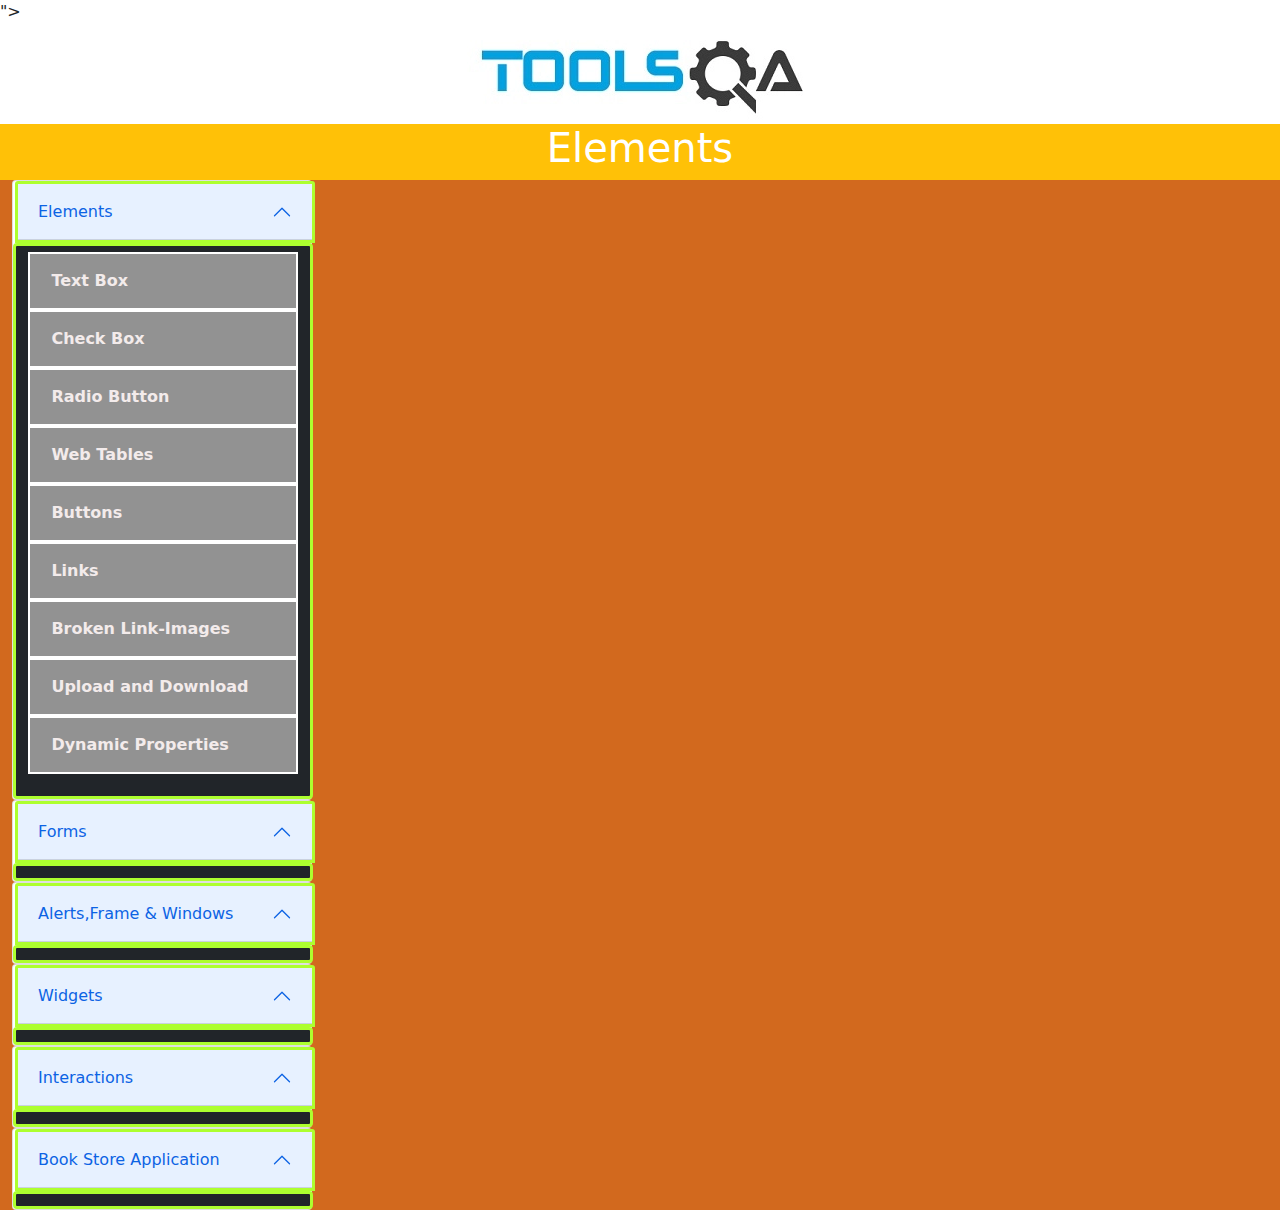
<file: sablon.html>
<html lang="en">

<head>
    <meta charset="UTF-8">
    <meta http-equiv="X-UA-Compatible" content="IE=edge">
    <meta name="viewport" content="width=device-width, initial-scale=1.0">
        <link rel="stylesheet" href="https://cdnjs.cloudflare.com/ajax/libs/font-awesome/5.15.3/css/all.min.css" integrity="sha512-iBBXm8fW90+nuLcSKlbmrPcLa0OT92xO1BIsZ+ywDWZCvqsWgccV3gFoRBv0z+8dLJgyAHIhR35VZc2oM/gI1w==" crossorigin="anonymous" referrerpolicy="no-referrer" />">

    <link rel="stylesheet" href="assets/lib/bootstrap-5.0.1-dist/css/bootstrap.css">
    <link rel="stylesheet" href="assets/lib/bootstrap-5.0.1-dist/css/style.css">
    
    <title>TOOLSQA</title>
</head>

<body>
    <header>
      <div class="text-center"><img src="./img/Toolsqa.jpg" alt="" /></div>
    </header>
    <div class="row bg-warning text-white text-lg-center">
      <h1>Elements</h1>
    </div>
    <div
      id="form"
      class="container d-flex "
      style="height: auto; max-width: initial"
    >
      <div>
        <div class="accordion" id="accordionExample" style="width: 300px">
          <div class="accordion-item">
            <h2 class="accordion-header" id="headingOne">
              <button
                style="
                  border: solid greenyellow;
                  width: 300px;
                  margin-left: 2px;
                "
                class="accordion-button btn btn-dark"
                type="button"
                data-bs-toggle="collapse"
                data-bs-target="#collapseOne1"
                aria-expanded="true"
                aria-controls="collapseOne"
              >
                Elements
              </button>
            </h2>
            <button
              style="border: solid greenyellow; width: 300px;"
              class="btn btn-dark"
              type="button"
            >
              <ul
                id="collapseOne1"
                class="collapseOnetwo bg-info "
                aria-labelledby="headingOne"
                
              >
              <li></i><i class="fab fa-html5"></i><a href="textbox.html">Text Box</a></li>
                <li><i class="fab fa-html5"></i><a href="checkbox.html">Check Box</a></li>
                <li><i class="fab fa-html5"></i><a href="radiobutton.html">Radio Button</a></li>
                <li><i class="fab fa-html5"></i><a href="webtables.html">Web Tables</a></li>
                <li><i class="fab fa-html5"></i><a href="button.html">Buttons</a></li>
                <li><i class="fab fa-html5"></i><a href="link.html">Links</a></li>
                <li><i class="fab fa-html5"></i><a href="valid-broken.html">Broken Link-Images</a></li>
                <li><i class="fab fa-html5"></i><a href="upload-download.html">Upload and Download</a></li>
                <li><i class="fab fa-html5"></i><a href="Dynmamic Properties.html">Dynamic Properties</a></li>
              </ul>
            </button>
          </div>
        </div>

        <div class="accordion" id="accordionExample" style="width: 300px">
          <div class="accordion-item">
            <h2 class="accordion-header" id="headingOne">
              <button
                style="
                  border: solid greenyellow;
                  width: 300px;
                  margin-left: 2px;
                "
                class="accordion-button btn btn-dark"
                type="button"
                data-bs-toggle="collapse"
                data-bs-target="#collapseOne2"
                aria-expanded="true"
                aria-controls="collapseOne"
              >
                Forms
              </button>
            </h2>
            <button
              style="border: solid greenyellow; width: 300px;"
              class="btn btn-dark"
              type="button"
            >
              <ul
                id="collapseOne2"
                class="collapseOnetwo bg-info collapse"
                aria-labelledby="headingOne"
              >
                <li><a href="#">Practice Form</a></li>
              </ul>
            </button>
          </div>
        </div>

        <div class="accordion" id="accordionExample" style="width: 300px">
          <div class="accordion-item">
            <h2 class="accordion-header" id="headingOne">
              <button
                style="
                  border: solid greenyellow;
                  width: 300px;
                  margin-left: 2px;
                "
                class="accordion-button btn btn-dark"
                type="button"
                data-bs-toggle="collapse"
                data-bs-target="#collapseOne3"
                aria-expanded="true"
                aria-controls="collapseOne"
              >
                Alerts,Frame & Windows
              </button>
            </h2>
            <button
              style="border: solid greenyellow; width: 300px;"
              class="btn btn-dark"
              type="button"
            >
              <ul
                id="collapseOne3"
                class="collapseOnetwo bg-info collapse"
                aria-labelledby="headingOne"
              >
                <li><a href="#">Browser Windows</a></li>
                <li><a href="#">Alerts</a></li>
                <li><a href="#">Frames</a></li>
                <li><a href="#">Nested Frames</a></li>
                <li><a href="#">Modal Dialogs</a></li>
              </ul>
            </button>
          </div>
        </div>
        <div class="accordion" id="accordionExample" style="width: 300px">
          <div class="accordion-item">
            <h2 class="accordion-header" id="headingOne">
              <button
                style="
                  border: solid greenyellow;
                  width: 300px;
                  margin-left: 2px;
                "
                class="accordion-button btn btn-dark"
                type="button"
                data-bs-toggle="collapse"
                data-bs-target="#collapseOne4"
                aria-expanded="true"
                aria-controls="collapseOne"
              >
                Widgets
              </button>
            </h2>
            <button
              style="border: solid greenyellow; width: 300px;"
              class="btn btn-dark"
              type="button"
            >
              <ul
                id="collapseOne4"
                class="collapseOnetwo bg-info collapse"
                aria-labelledby="headingOne"
              >
                <li><a href="#">Accordian</a></li>
                <li><a href="#">Auto Complate</a></li>
                <li><a href="#">Date Picker</a></li>
                <li><a href="#">Slider</a></li>
                <li><a href="#">Progress Bar</a></li>
                <li><a href="#">Tabs</a></li>
                <li><a href="#">Tool Tips</a></li>
                <li><a href="#">Menu</a></li>
                <li><a href="#">Select Menu</a></li>
              </ul>
            </button>
          </div>
        </div>
        <div class="accordion" id="accordionExample" style="width: 300px">
          <div class="accordion-item">
            <h2 class="accordion-header" id="headingOne">
              <button
                style="
                  border: solid greenyellow;
                  width: 300px;
                  margin-left: 2px;
                "
                class="accordion-button btn btn-dark"
                type="button"
                data-bs-toggle="collapse"
                data-bs-target="#collapseOne5"
                aria-expanded="true"
                aria-controls="collapseOne"
              >
                Interactions
              </button>
            </h2>
            <button
              style="border: solid greenyellow; width: 300px;"
              class="btn btn-dark"
              type="button"
            >
              <ul
                id="collapseOne5"
                class="collapseOnetwo bg-info collapse"
                aria-labelledby="headingOne"
              >
                <li><a href="#">Sortable</a></li>
                <li><a href="#">Selectable</a></li>
                <li><a href="#">Resizable</a></li>
                <li><a href="#">Droppable</a></li>
                <li><a href="#">Dragabble</a></li>
              </ul>
            </button>
          </div>
        </div>
        <div class="accordion" id="accordionExample" style="width: 300px">
          <div class="accordion-item">
            <h2 class="accordion-header" id="headingOne">
              <button
                style="
                  border: solid greenyellow;
                  width: 300px;
                  margin-left: 2px;
                "
                class="accordion-button btn btn-dark"
                type="button"
                data-bs-toggle="collapse"
                data-bs-target="#collapseOne6"
                aria-expanded="true"
                aria-controls="collapseOne"
              >
                Book Store Application
              </button>
            </h2>
            <button
              style="border: solid greenyellow; width: 300px;"
              class="btn btn-dark"
              type="button"
            >
              <ul
                id="collapseOne6"
                class="collapseOnetwo bg-info collapse"
                aria-labelledby="headingOne"
              >
                <li><a href="#">Login</a></li>
                <li><a href="#">Book Store</a></li>
                <li><a href="#">Profile</a></li>
                <li><a href="#">Book Store API</a></li>
              </ul>
            </button>
          </div>
        </div>
      </div>
    </div>
    <script src="assets/lib/bootstrap-5.0.1-dist/js/bootstrap.bundle.js"></script>

</body>

</html>
</file>
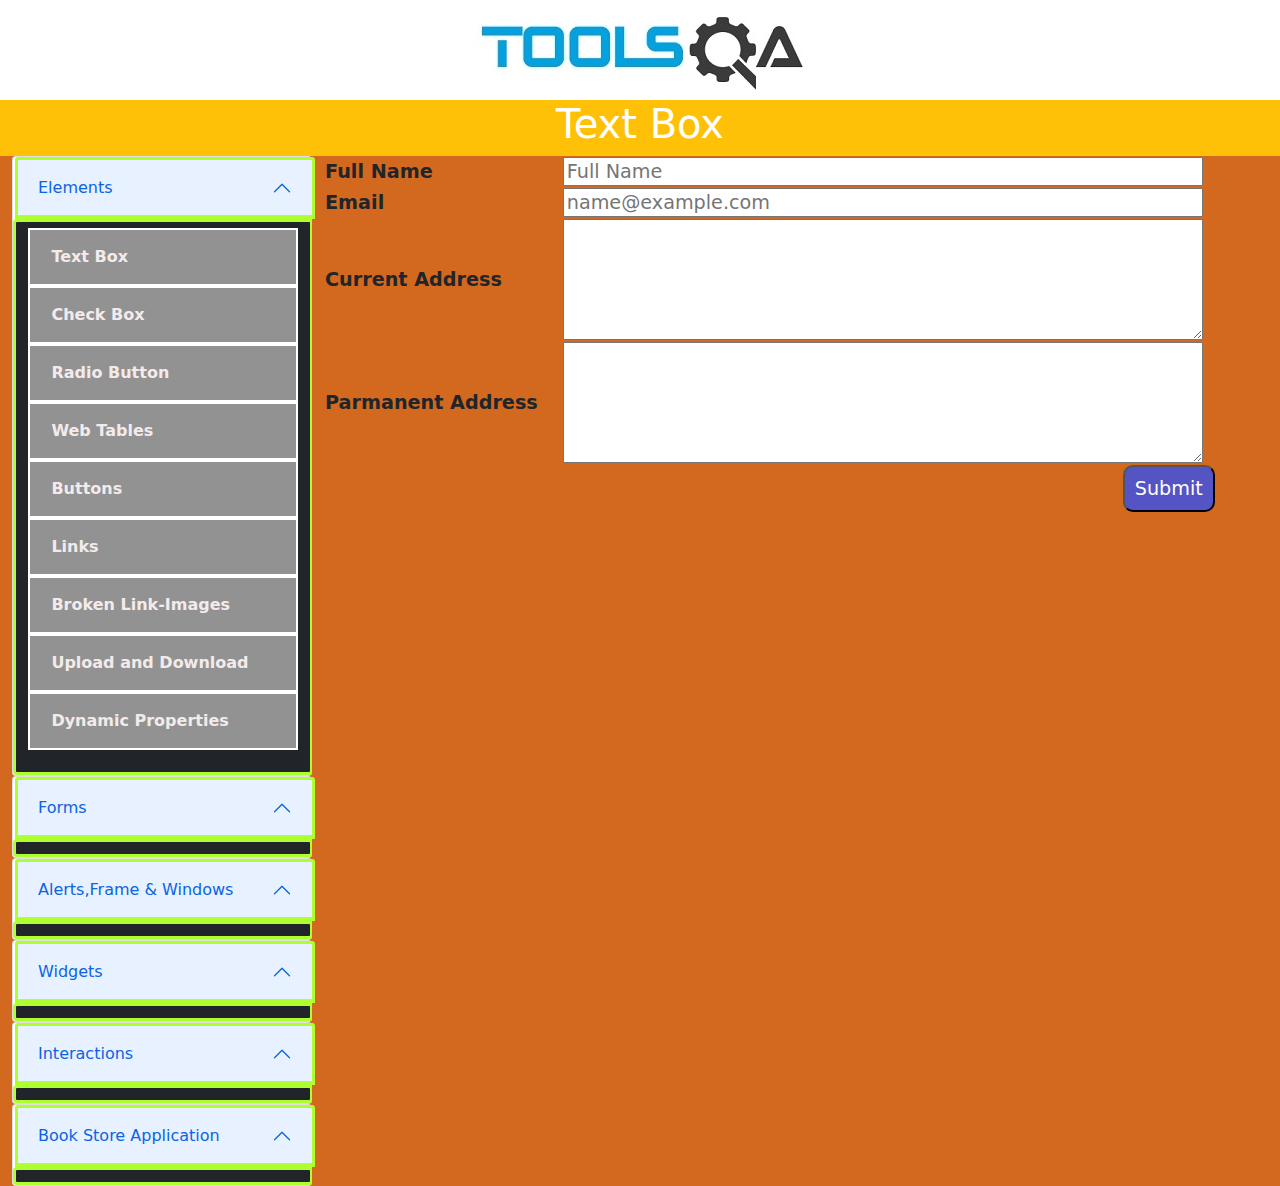
<file: textbox.html>
<html lang="en">
  <head>
    <meta charset="UTF-8" />
    <meta http-equiv="X-UA-Compatible" content="IE=edge" />
    <meta name="viewport" content="width=device-width, initial-scale=1.0" />
    <link
      rel="stylesheet"
      href="assets/lib/bootstrap-5.0.1-dist/css/bootstrap.css"
    />
    <link
      rel="stylesheet"
      href="assets/lib/bootstrap-5.0.1-dist/css/style.css"
    />
    <title>TOOLSQA</title>
  </head>

  <body>
    <header>
      <div class="text-center"><img src="./img/Toolsqa.jpg" alt="" /></div>
    </header>
    <div class="row bg-warning text-white text-lg-center">
      <h1>Text Box</h1>
    </div>
    <div
      id="form"
      class="textboxxt container d-flex "
      style="height: auto; max-width: initial"
    >
    
  <div>
        <div class="accordion" id="accordionExample" style="width: 300px">
          <div class="accordion-item">
            <h2 class="accordion-header" id="headingOne">
              <button
                style="
                  border: solid greenyellow;
                  width: 300px;
                  margin-left: 2px;
                "
                class="accordion-button btn btn-dark"
                type="button"
                data-bs-toggle="collapse"
                data-bs-target="#collapseOne1"
                aria-expanded="true"
                aria-controls="collapseOne"
              >
                Elements
              </button>
            </h2>
            <button
              style="border: solid greenyellow; width: 300px;"
              class="btn btn-dark"
              type="button"
            >
              <ul
                id="collapseOne1"
                class="collapseOnetwo bg-info "
                aria-labelledby="headingOne"
                
              >
              <li></i><i class="fab fa-html5"></i><a href="textbox.html">Text Box</a></li>
                <li><i class="fab fa-html5"></i><a href="checkbox.html">Check Box</a></li>
                <li><i class="fab fa-html5"></i><a href="radiobutton.html">Radio Button</a></li>
                <li><i class="fab fa-html5"></i><a href="webtables.html">Web Tables</a></li>
                <li><i class="fab fa-html5"></i><a href="button.html">Buttons</a></li>
                <li><i class="fab fa-html5"></i><a href="link.html">Links</a></li>
                <li><i class="fab fa-html5"></i><a href="valid-broken.html">Broken Link-Images</a></li>
                <li><i class="fab fa-html5"></i><a href="upload-download.html">Upload and Download</a></li>
                <li><i class="fab fa-html5"></i><a href="Dynmamic Properties.html">Dynamic Properties</a></li>
              </ul>
            </button>
          </div>
        </div>

        <div class="accordion" id="accordionExample" style="width: 300px">
          <div class="accordion-item">
            <h2 class="accordion-header" id="headingOne">
              <button
                style="
                  border: solid greenyellow;
                  width: 300px;
                  margin-left: 2px;
                "
                class="accordion-button btn btn-dark"
                type="button"
                data-bs-toggle="collapse"
                data-bs-target="#collapseOne2"
                aria-expanded="true"
                aria-controls="collapseOne"
              >
                Forms
              </button>
            </h2>
            <button
              style="border: solid greenyellow; width: 300px;"
              class="btn btn-dark"
              type="button"
            >
              <ul
                id="collapseOne2"
                class="collapseOnetwo bg-info collapse"
                aria-labelledby="headingOne"
              >
                <li><a href="#">Practice Form</a></li>
              </ul>
            </button>
          </div>
        </div>

        <div class="accordion" id="accordionExample" style="width: 300px">
          <div class="accordion-item">
            <h2 class="accordion-header" id="headingOne">
              <button
                style="
                  border: solid greenyellow;
                  width: 300px;
                  margin-left: 2px;
                "
                class="accordion-button btn btn-dark"
                type="button"
                data-bs-toggle="collapse"
                data-bs-target="#collapseOne3"
                aria-expanded="true"
                aria-controls="collapseOne"
              >
                Alerts,Frame & Windows
              </button>
            </h2>
            <button
              style="border: solid greenyellow; width: 300px;"
              class="btn btn-dark"
              type="button"
            >
              <ul
                id="collapseOne3"
                class="collapseOnetwo bg-info collapse"
                aria-labelledby="headingOne"
              >
                <li><a href="#">Browser Windows</a></li>
                <li><a href="#">Alerts</a></li>
                <li><a href="#">Frames</a></li>
                <li><a href="#">Nested Frames</a></li>
                <li><a href="#">Modal Dialogs</a></li>
              </ul>
            </button>
          </div>
        </div>
        <div class="accordion" id="accordionExample" style="width: 300px">
          <div class="accordion-item">
            <h2 class="accordion-header" id="headingOne">
              <button
                style="
                  border: solid greenyellow;
                  width: 300px;
                  margin-left: 2px;
                "
                class="accordion-button btn btn-dark"
                type="button"
                data-bs-toggle="collapse"
                data-bs-target="#collapseOne4"
                aria-expanded="true"
                aria-controls="collapseOne"
              >
                Widgets
              </button>
            </h2>
            <button
              style="border: solid greenyellow; width: 300px;"
              class="btn btn-dark"
              type="button"
            >
              <ul
                id="collapseOne4"
                class="collapseOnetwo bg-info collapse"
                aria-labelledby="headingOne"
              >
                <li><a href="#">Accordian</a></li>
                <li><a href="#">Auto Complate</a></li>
                <li><a href="#">Date Picker</a></li>
                <li><a href="#">Slider</a></li>
                <li><a href="#">Progress Bar</a></li>
                <li><a href="#">Tabs</a></li>
                <li><a href="#">Tool Tips</a></li>
                <li><a href="#">Menu</a></li>
                <li><a href="#">Select Menu</a></li>
              </ul>
            </button>
          </div>
        </div>
        <div class="accordion" id="accordionExample" style="width: 300px">
          <div class="accordion-item">
            <h2 class="accordion-header" id="headingOne">
              <button
                style="
                  border: solid greenyellow;
                  width: 300px;
                  margin-left: 2px;
                "
                class="accordion-button btn btn-dark"
                type="button"
                data-bs-toggle="collapse"
                data-bs-target="#collapseOne5"
                aria-expanded="true"
                aria-controls="collapseOne"
              >
                Interactions
              </button>
            </h2>
            <button
              style="border: solid greenyellow; width: 300px;"
              class="btn btn-dark"
              type="button"
            >
              <ul
                id="collapseOne5"
                class="collapseOnetwo bg-info collapse"
                aria-labelledby="headingOne"
              >
                <li><a href="#">Sortable</a></li>
                <li><a href="#">Selectable</a></li>
                <li><a href="#">Resizable</a></li>
                <li><a href="#">Droppable</a></li>
                <li><a href="#">Dragabble</a></li>
              </ul>
            </button>
          </div>
        </div>
        <div class="accordion" id="accordionExample" style="width: 300px">
          <div class="accordion-item">
            <h2 class="accordion-header" id="headingOne">
              <button
                style="
                  border: solid greenyellow;
                  width: 300px;
                  margin-left: 2px;
                "
                class="accordion-button btn btn-dark"
                type="button"
                data-bs-toggle="collapse"
                data-bs-target="#collapseOne6"
                aria-expanded="true"
                aria-controls="collapseOne"
              >
                Book Store Application
              </button>
            </h2>
            <button
              style="border: solid greenyellow; width: 300px;"
              class="btn btn-dark"
              type="button"
            >
              <ul
                id="collapseOne6"
                class="collapseOnetwo bg-info collapse"
                aria-labelledby="headingOne"
              >
                <li><a href="#">Login</a></li>
                <li><a href="#">Book Store</a></li>
                <li><a href="#">Profile</a></li>
                <li><a href="#">Book Store API</a></li>
              </ul>
            </button>
          </div>
        </div>
      </div>
      <div id="form" class="container m-0">
        
        <form action="">
          <table class="index-table">
            <tr>
              <td>Full Name</td>
              <td>
                <input
                  type="text"
                  name="adsoyad"
                  id="idadsoyad"
                  placeholder="Full Name"
                />
              </td>
            </tr>
            <tr>
              <td>Email</td>
              <td>
                <input
                  type="email"
                  name="email"
                  id="id email"
                  placeholder="name@example.com"
                />
              </td>
            </tr>
            <tr>
              <td>Current Address</td>
              <td>
                <textarea
                  name="adress"
                  id="idadress"
                  cols="30"
                  rows="5"
                ></textarea>
              </td>
            </tr>
            <tr>
              <td>Parmanent Address</td>
              <td>
                <textarea
                  name="paradress"
                  id="idparadress"
                  cols="30"
                  rows="5"
                ></textarea>
              </td>
            </tr>
            <tr>
              <td></td>
              <td><button type="submit" name="Submit">Submit</button></td>
            </tr>
          </table>
        </form>
      </div>
    </div>
   

    <script src="assets/lib/bootstrap-5.0.1-dist/js/bootstrap.bundle.js"></script>
  </body>
</html>
</file>
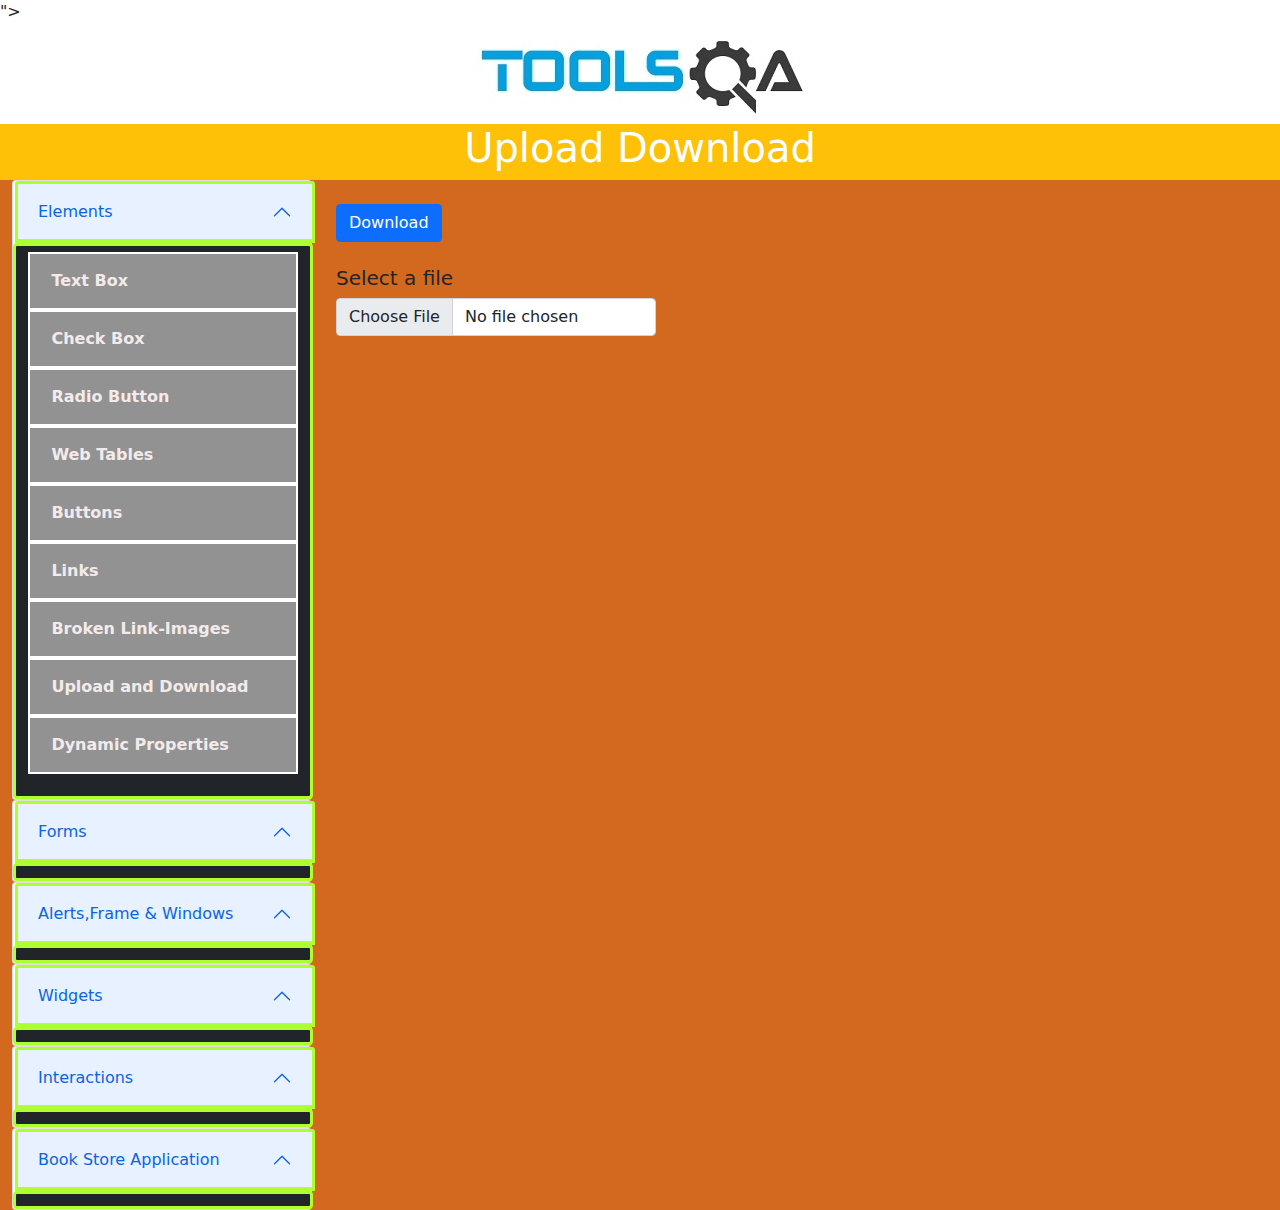
<file: upload-download.html>
<html lang="en">

<head>
    <meta charset="UTF-8">
    <meta http-equiv="X-UA-Compatible" content="IE=edge">
    <meta name="viewport" content="width=device-width, initial-scale=1.0">
        <link rel="stylesheet" href="https://cdnjs.cloudflare.com/ajax/libs/font-awesome/5.15.3/css/all.min.css" integrity="sha512-iBBXm8fW90+nuLcSKlbmrPcLa0OT92xO1BIsZ+ywDWZCvqsWgccV3gFoRBv0z+8dLJgyAHIhR35VZc2oM/gI1w==" crossorigin="anonymous" referrerpolicy="no-referrer" />">

    <link rel="stylesheet" href="assets/lib/bootstrap-5.0.1-dist/css/bootstrap.css">
    <link rel="stylesheet" href="assets/lib/bootstrap-5.0.1-dist/css/style.css">
    
    <title>TOOLSQA</title>
</head>

<body>
    <header>
      <div class="text-center"><img src="./img/Toolsqa.jpg" alt="" /></div>
    </header>
    <div class="row bg-warning text-white text-lg-center">
      <h1>Upload Download</h1>
    </div>
    <div
      id="form"
      class="container d-flex  upload-download"
      style="height: auto; max-width: initial"
    >
      <div>
        <div class="accordion" id="accordionExample" style="width: 300px">
          <div class="accordion-item">
            <h2 class="accordion-header" id="headingOne">
              <button
                style="
                  border: solid greenyellow;
                  width: 300px;
                  margin-left: 2px;
                "
                class="accordion-button btn btn-dark"
                type="button"
                data-bs-toggle="collapse"
                data-bs-target="#collapseOne1"
                aria-expanded="true"
                aria-controls="collapseOne"
              >
                Elements
              </button>
            </h2>
            <button
              style="border: solid greenyellow; width: 300px;"
              class="btn btn-dark"
              type="button"
            >
              <ul
                id="collapseOne1"
                class="collapseOnetwo bg-info "
                aria-labelledby="headingOne"
                
              >
              <li></i><i class="fab fa-html5"></i><a href="textbox.html">Text Box</a></li>
                <li><i class="fab fa-html5"></i><a href="checkbox.html">Check Box</a></li>
                <li><i class="fab fa-html5"></i><a href="radiobutton.html">Radio Button</a></li>
                <li><i class="fab fa-html5"></i><a href="webtables.html">Web Tables</a></li>
                <li><i class="fab fa-html5"></i><a href="button.html">Buttons</a></li>
                <li><i class="fab fa-html5"></i><a href="link.html">Links</a></li>
                <li><i class="fab fa-html5"></i><a href="valid-broken.html">Broken Link-Images</a></li>
                <li><i class="fab fa-html5"></i><a href="upload-download.html">Upload and Download</a></li>
                <li><i class="fab fa-html5"></i><a href="Dynmamic Properties.html">Dynamic Properties</a></li>
              </ul>
            </button>
          </div>
        </div>

        <div class="accordion" id="accordionExample" style="width: 300px">
          <div class="accordion-item">
            <h2 class="accordion-header" id="headingOne">
              <button
                style="
                  border: solid greenyellow;
                  width: 300px;
                  margin-left: 2px;
                "
                class="accordion-button btn btn-dark"
                type="button"
                data-bs-toggle="collapse"
                data-bs-target="#collapseOne2"
                aria-expanded="true"
                aria-controls="collapseOne"
              >
                Forms
              </button>
            </h2>
            <button
              style="border: solid greenyellow; width: 300px;"
              class="btn btn-dark"
              type="button"
            >
              <ul
                id="collapseOne2"
                class="collapseOnetwo bg-info collapse"
                aria-labelledby="headingOne"
              >
                <li><a href="#">Practice Form</a></li>
              </ul>
            </button>
          </div>
        </div>

        <div class="accordion" id="accordionExample" style="width: 300px">
          <div class="accordion-item">
            <h2 class="accordion-header" id="headingOne">
              <button
                style="
                  border: solid greenyellow;
                  width: 300px;
                  margin-left: 2px;
                "
                class="accordion-button btn btn-dark"
                type="button"
                data-bs-toggle="collapse"
                data-bs-target="#collapseOne3"
                aria-expanded="true"
                aria-controls="collapseOne"
              >
                Alerts,Frame & Windows
              </button>
            </h2>
            <button
              style="border: solid greenyellow; width: 300px;"
              class="btn btn-dark"
              type="button"
            >
              <ul
                id="collapseOne3"
                class="collapseOnetwo bg-info collapse"
                aria-labelledby="headingOne"
              >
                <li><a href="#">Browser Windows</a></li>
                <li><a href="#">Alerts</a></li>
                <li><a href="#">Frames</a></li>
                <li><a href="#">Nested Frames</a></li>
                <li><a href="#">Modal Dialogs</a></li>
              </ul>
            </button>
          </div>
        </div>
        <div class="accordion" id="accordionExample" style="width: 300px">
          <div class="accordion-item">
            <h2 class="accordion-header" id="headingOne">
              <button
                style="
                  border: solid greenyellow;
                  width: 300px;
                  margin-left: 2px;
                "
                class="accordion-button btn btn-dark"
                type="button"
                data-bs-toggle="collapse"
                data-bs-target="#collapseOne4"
                aria-expanded="true"
                aria-controls="collapseOne"
              >
                Widgets
              </button>
            </h2>
            <button
              style="border: solid greenyellow; width: 300px;"
              class="btn btn-dark"
              type="button"
            >
              <ul
                id="collapseOne4"
                class="collapseOnetwo bg-info collapse"
                aria-labelledby="headingOne"
              >
                <li><a href="#">Accordian</a></li>
                <li><a href="#">Auto Complate</a></li>
                <li><a href="#">Date Picker</a></li>
                <li><a href="#">Slider</a></li>
                <li><a href="#">Progress Bar</a></li>
                <li><a href="#">Tabs</a></li>
                <li><a href="#">Tool Tips</a></li>
                <li><a href="#">Menu</a></li>
                <li><a href="#">Select Menu</a></li>
              </ul>
            </button>
          </div>
        </div>
        <div class="accordion" id="accordionExample" style="width: 300px">
          <div class="accordion-item">
            <h2 class="accordion-header" id="headingOne">
              <button
                style="
                  border: solid greenyellow;
                  width: 300px;
                  margin-left: 2px;
                "
                class="accordion-button btn btn-dark"
                type="button"
                data-bs-toggle="collapse"
                data-bs-target="#collapseOne5"
                aria-expanded="true"
                aria-controls="collapseOne"
              >
                Interactions
              </button>
            </h2>
            <button
              style="border: solid greenyellow; width: 300px;"
              class="btn btn-dark"
              type="button"
            >
              <ul
                id="collapseOne5"
                class="collapseOnetwo bg-info collapse"
                aria-labelledby="headingOne"
              >
                <li><a href="#">Sortable</a></li>
                <li><a href="#">Selectable</a></li>
                <li><a href="#">Resizable</a></li>
                <li><a href="#">Droppable</a></li>
                <li><a href="#">Dragabble</a></li>
              </ul>
            </button>
          </div>
        </div>
        <div class="accordion" id="accordionExample" style="width: 300px">
          <div class="accordion-item">
            <h2 class="accordion-header" id="headingOne">
              <button
                style="
                  border: solid greenyellow;
                  width: 300px;
                  margin-left: 2px;
                "
                class="accordion-button btn btn-dark"
                type="button"
                data-bs-toggle="collapse"
                data-bs-target="#collapseOne6"
                aria-expanded="true"
                aria-controls="collapseOne"
              >
                Book Store Application
              </button>
            </h2>
            <button
              style="border: solid greenyellow; width: 300px;"
              class="btn btn-dark"
              type="button"
            >
              <ul
                id="collapseOne6"
                class="collapseOnetwo bg-info collapse"
                aria-labelledby="headingOne"
              >
                <li><a href="#">Login</a></li>
                <li><a href="#">Book Store</a></li>
                <li><a href="#">Profile</a></li>
                <li><a href="#">Book Store API</a></li>
              </ul>
            </button>
          </div>
        </div>
      </div>
      <section class="ms-4">
        <br>
        <div>
            <a href="C:\Users\onurn\OneDrive\Masaüstü\bootstrap-5.0.1-dist.zip" class="btn btn-primary" download>Download</a>
        </div>
        <br>
        <h5>Select a file</h5>
        <div class="input-group mb-3">
            <input type="file" class="form-control" >
        </div>
    </section>
    </div>
    <script src="assets/lib/bootstrap-5.0.1-dist/js/bootstrap.bundle.js"></script>

</body>

</html>
</file>
<file: assets/lib/bootstrap-5.0.1-dist/css/style.css>
#anamenu {
  border-style: solid;
  background-color: rgb(151, 209, 209);
  width: 300px;
  height: 381px;
  float: left;
}
#form {
  background-color: chocolate;
}

#checkbox ul {
  list-style-type: none;
}
#checkbox ul li {
  font-size: larger;
  font-weight: bolder;
  padding: 5px;
}
#checkbox ul li input {
  width: auto;
}
#radio {
  font-size: larger;
  font-weight: bolder;
}
#radio label {
  padding: 10px;
}

#radio form input {
  width: auto;
}

.index-table {
  font-size: larger;
  font-weight: bolder;
}

button ul li a {
  text-decoration: none;
  color: rgb(243, 235, 235);
  font-weight: bolder;
  padding-left: 0.4rem;
}
button ul {
  list-style: none !important;
  padding: 0;
}
button ul li {
  text-align: left;
  padding: 15px;
  border: 2px solid white;
}
.bg-info {
  background-color: rgb(146, 146, 146) !important;
}
table td,
table th {
  border: none !important;
}
input,
textarea {
  width: 40rem;
}
table button {
  margin-left: 35rem;
  background-color: rgb(84, 84, 196);
  color: white;
  border-radius: 10px;
  padding: 10px;
}
@media (max-width: 732px) {
  .textboxxt,
  .checkboxtxt,
  .radiotxt,
  .webtables,
  .buttons,
  .valid-broken,
  .upload-download,
  .dynamic-properties {
    display: block !important;
  }
}
.buttons .nav {
  display: block;
}
.buttons .nav-pills .nav-link {
  background-color: blue;
  color: white;
}
.buttons section .tab-content {
  font-size: larger;
  font-weight: 500;
}

#input .addbutton {
  width: 4rem;
  padding: 0.3rem;
  background: blue;
  color: white;
  border: none;
  border-radius: 0.5rem;
}
.input-group {
  width: 20rem;
}
td button.btn {
  width: fit-content;
  background: none;
  border: none;
  color: #ffc107;
}
td button.btn:hover {
  background: none;
}
.webtable {
  width: 100vh;
  margin-left: 0.1rem;
}
.webtable table button {
  display: inline;
  width: 1.5rem;
  margin: 0;
  padding: 0;
  font-size: large;
}
.searching {
  background-color: black;
}

.searching:hover {
  background-color: #ffc107;
}
table td,
table th {
  padding-right: 1.5rem;
  border: 2px solid black;
}
.links .nav,
.links .following a {
  display: block;
}
.links section a {
  padding: 0.7rem;
  color: white;
  font-weight: bolder;
}
.links section a :hover {
  text-decoration: underline;
}
.links section h4 {
  font-weight: bolder;
}
.links .tab-content {
  font-weight: bolder;
}
.valid-broken h5 {
  padding-top: 20px;
}
.valid-broken a {
  color: aliceblue;
}
.valid-broken a:hover {
  color: black;
}
.valid-broken img:last-child {
  width: fit-content;
  height: fit-content;
}
.dynamic-properties section button {
  margin-bottom: 1rem;
}
</file>
